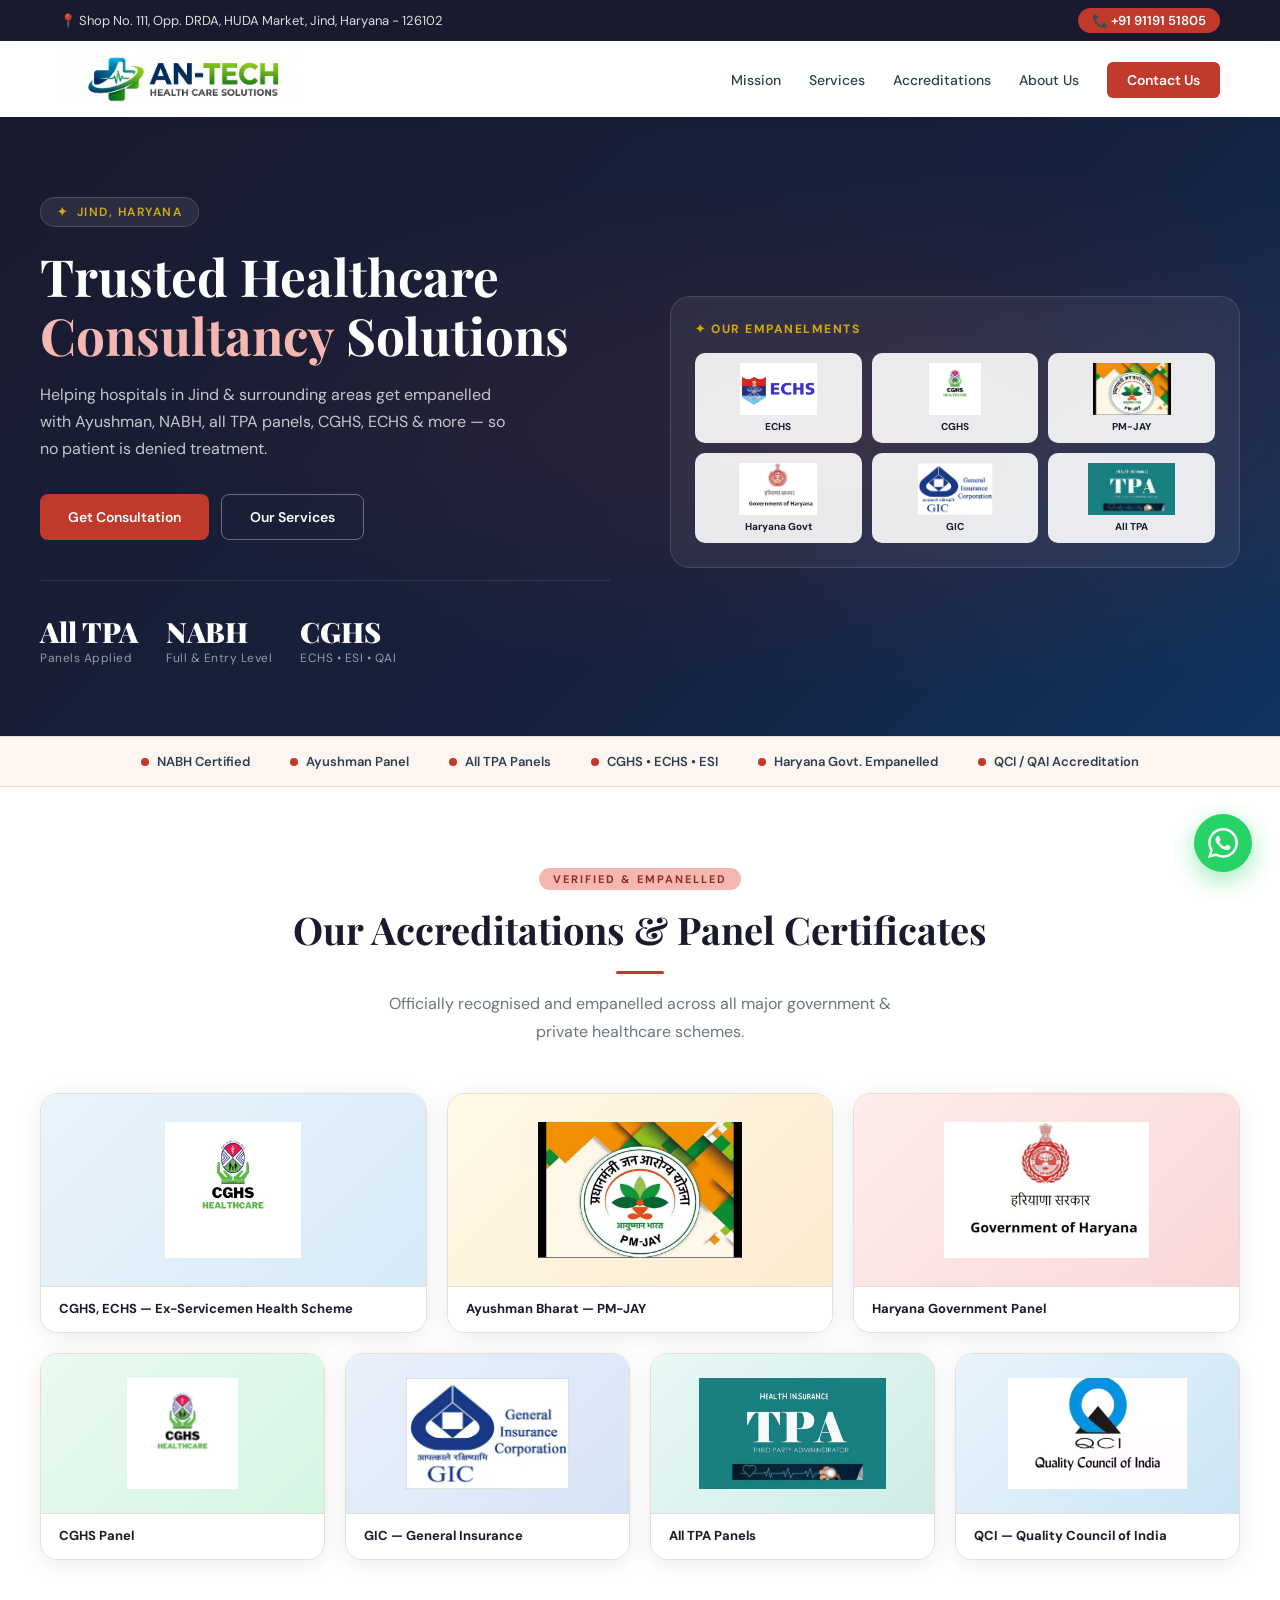
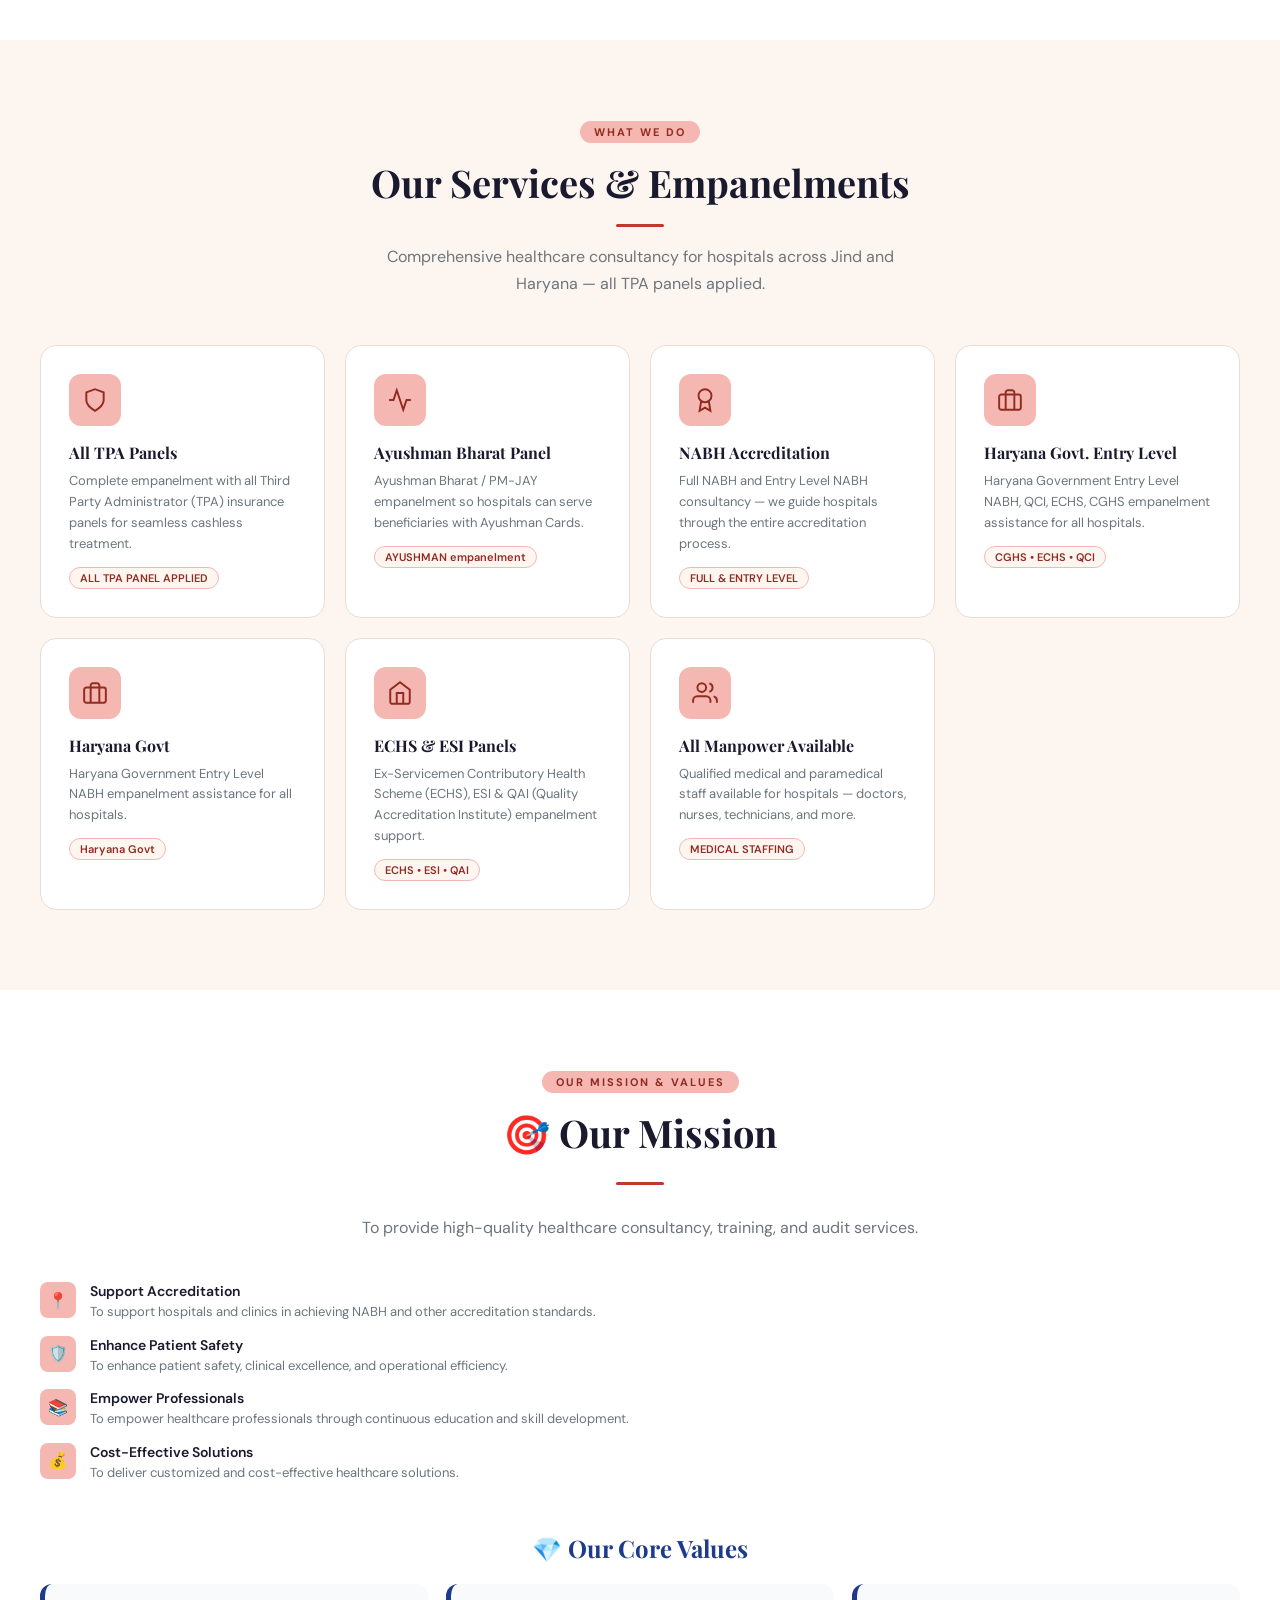
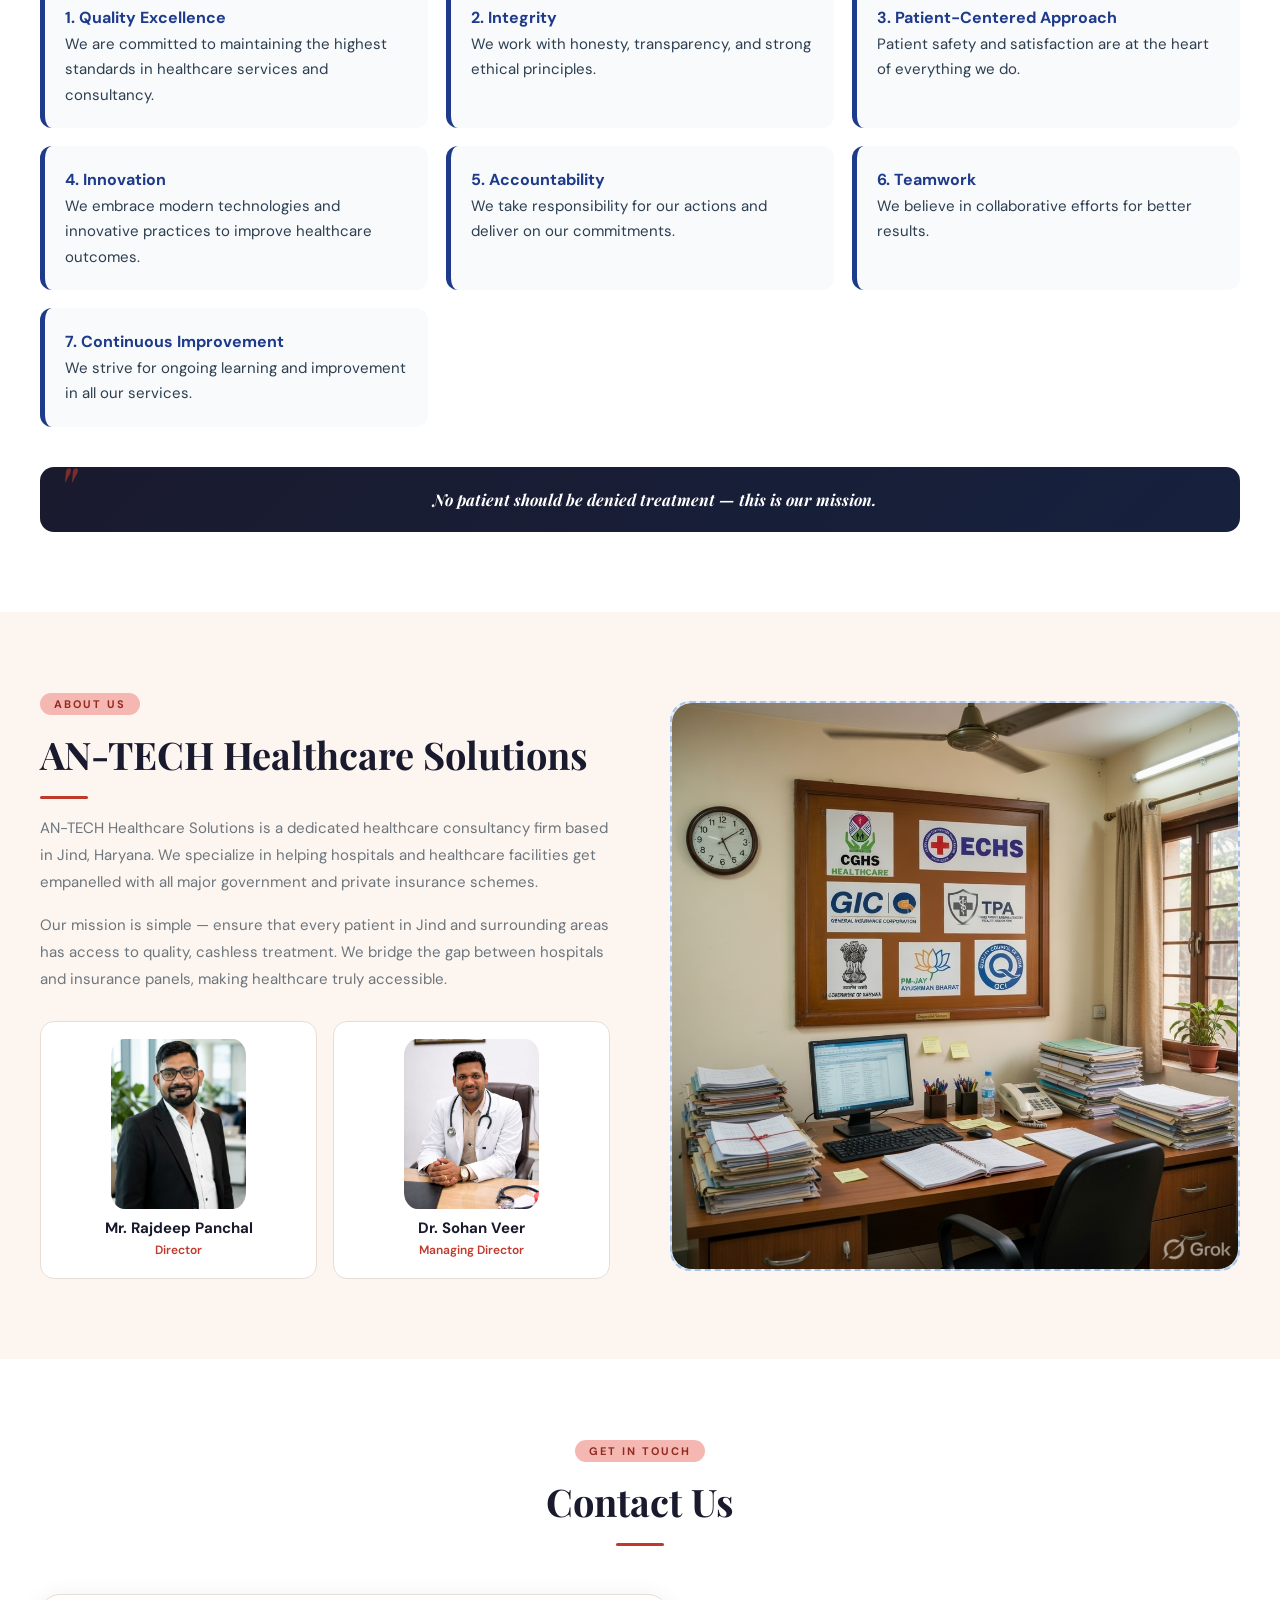
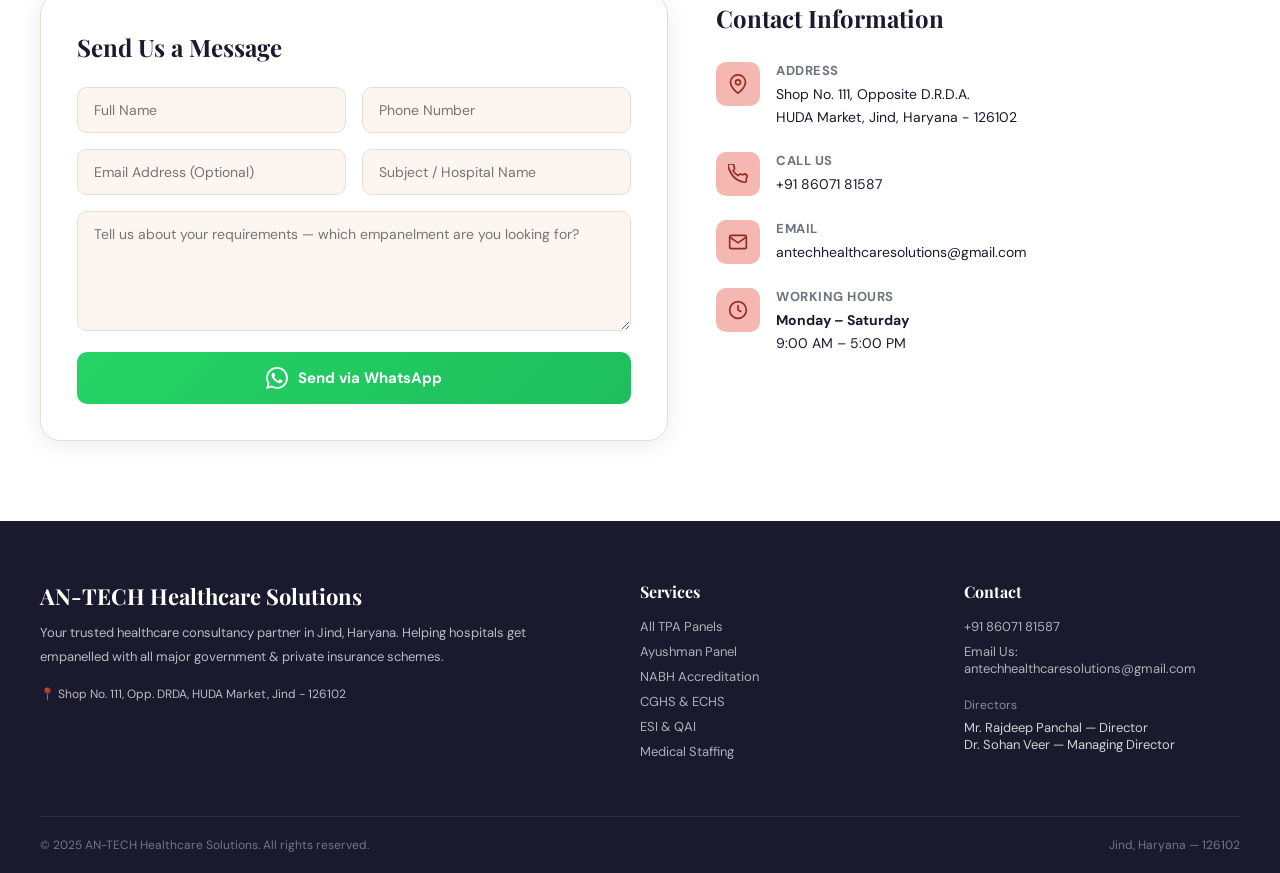
<file: index.html>
<!DOCTYPE html>
<html lang="en">
<head>
  <meta charset="utf-8">
  <title>AN-TECH HEALTHCARE SOLUTIONS - Jind, Haryana</title>
  <meta http-equiv="X-UA-Compatible" content="IE=edge">
  <meta name="description" content="AN-TECH HEALTHCARE SOLUTIONS - NABH, Ayushman, All TPA Panels Consultancy in Jind, Haryana">
  <meta name="viewport" content="width=device-width, initial-scale=1.0, maximum-scale=5.0">
  <link rel="preconnect" href="https://fonts.googleapis.com">
  <link rel="preconnect" href="https://fonts.gstatic.com" crossorigin>
  <link href="https://fonts.googleapis.com/css2?family=Playfair+Display:wght@700;900&family=DM+Sans:wght@300;400;500;600&display=swap" rel="stylesheet">
  <link rel="stylesheet" href="style.css">
</head>
<body>

<!-- TOP BAR -->
<div class="top-bar">
  <div class="container">
    <span>📍 Shop No. 111, Opp. DRDA, HUDA Market, Jind, Haryana - 126102</span>
    <a href="tel:+918950141078" class="call-btn">📞 +91 91191 51805 </a>
  </div>
</div>

<!-- NAVBAR -->
<nav>
  <div class="nav-inner">
    <div class="logo-area">
      <div class="logo-text">
        <!-- <h1>AN-TECH</h1>
        <span>Healthcare Solutions</span> -->
        <img src="images/logo.png" alt="AN-TECH Healthcare Solutions" style="height:48px">
      </div>
    </div>
    <ul class="nav-links">
      <li><a href="#mission">Mission</a></li>
      <li><a href="#services">Services</a></li>
      <li><a href="#certificates">Accreditations</a></li>
      <li><a href="#about">About Us</a></li>
      <li><a href="#contact" class="nav-cta">Contact Us</a></li>
    </ul>
    <div class="hamburger" onclick="toggleNav()">
      <span></span><span></span><span></span>
    </div>
  </div>
</nav>

<!-- HERO -->
<section class="hero">
  <div class="hero-grid">
    <div>
      <div class="hero-badge"><span>✦</span> Jind, Haryana</div>
      <h1>Trusted Healthcare <span>Consultancy</span> Solutions</h1>
      <p>Helping hospitals in Jind & surrounding areas get empanelled with Ayushman, NABH, all TPA panels, CGHS, ECHS & more — so no patient is denied treatment.</p>
      <div class="hero-btns">
        <a href="#contact" class="btn-primary">Get Consultation</a>
        <a href="#services" class="btn-outline">Our Services</a>
      </div>
      <div class="hero-stats">
        <div class="hero-stat">
          <div class="num">All TPA</div>
          <div class="lbl">Panels Applied</div>
        </div>
        <div class="hero-stat">
          <div class="num">NABH</div>
          <div class="lbl">Full & Entry Level</div>
        </div>
        <div class="hero-stat">
          <div class="num">CGHS</div>
          <div class="lbl">ECHS • ESI • QAI</div>
        </div>
      </div>
    </div>
    <!-- Hero right panel — your real logos -->
    <div class="hero-accred-panel">
      <div class="hero-accred-title">✦ Our Empanelments</div>
      <div class="hero-accred-grid">
        <!--
          IMAGE RENAME GUIDE — put all files in your "images/" folder:
          WhatsApp_Image_2026-04-11_at_15_01_24__1_.jpeg  → images/echs.jpg
          WhatsApp_Image_2026-04-11_at_15_01_24.jpeg      → images/cghs.jpg
          WhatsApp_Image_2026-04-11_at_15_01_25__1_.jpeg  → images/gic.jpg
          WhatsApp_Image_2026-04-11_at_15_01_25.jpeg      → images/tpa.jpg
          WhatsApp_Image_2026-04-11_at_15_01_26__1_.jpeg  → images/haryana-govt.jpg
          WhatsApp_Image_2026-04-11_at_15_01_26__2_.jpeg  → images/ayushman.jpg
          WhatsApp_Image_2026-04-11_at_15_01_26.jpeg      → images/qci.jpg
        -->
        <div class="hero-accred-item">
          <img src="images/echs.jpeg" alt="ECHS">
          <span>ECHS</span>
        </div>
        <div class="hero-accred-item">
          <img src="images/cghs.jpeg" alt="CGHS">
          <span>CGHS</span>
        </div>
        <div class="hero-accred-item">
          <img src="images/pm.jpeg" alt="Ayushman">
          <span>PM-JAY</span>
        </div>
        <div class="hero-accred-item">
          <img src="images/goh.jpeg" alt="Haryana Govt">
          <span>Haryana Govt</span>
        </div>
        <div class="hero-accred-item">
          <img src="images/gic.jpeg" alt="GIC">
          <span>GIC</span>
        </div>
        <div class="hero-accred-item">
          <img src="images/TPA.jpeg" alt="TPA">
          <span>All TPA</span>
        </div>
      </div>
    </div>
  </div>
</section>

<!-- TRUST STRIP -->
<div class="trust-strip">
  <div class="trust-inner">
    <div class="trust-item"><span class="dot"></span> NABH Certified</div>
    <div class="trust-item"><span class="dot"></span> Ayushman Panel</div>
    <div class="trust-item"><span class="dot"></span> All TPA Panels</div>
    <div class="trust-item"><span class="dot"></span> CGHS • ECHS • ESI</div>
    <div class="trust-item"><span class="dot"></span> Haryana Govt. Empanelled</div>
    <div class="trust-item"><span class="dot"></span> QCI / QAI Accreditation</div>
  </div>
</div>

<!-- MISSION -->

<!-- ACCREDITATIONS — your 7 real photos -->
<section class="accred-section" id="certificates">
  <div class="container">
    <div style="text-align:center">
      <span class="section-tag">Verified & Empanelled</span>
      <h2 class="section-title">Our Accreditations & Panel Certificates</h2>
      <div class="divider center"></div>
      <p class="section-sub" style="margin:0 auto">
        Officially recognised and empanelled across all major government &amp; private healthcare schemes.
      </p>
    </div>

    <!-- TOP ROW — 3 featured -->
    <div class="accred-featured">
      <div class="accred-card echs">
        <div class="accred-img-wrap">
          <img src="images/cghs.jpeg" alt="ECHS — Ex-Servicemen Contributory Health Scheme">
        </div>
        <div class="accred-label">
          <h5>CGHS, ECHS — Ex-Servicemen Health Scheme</h5>
        
        </div>
      </div>
      <div class="accred-card ayush">
        <div class="accred-img-wrap">
          <img src="images/pm.jpeg" alt="Ayushman Bharat PM-JAY">
        </div>
        <div class="accred-label">
          <h5>Ayushman Bharat — PM-JAY</h5>

        </div>
      </div>
      <div class="accred-card haryan">
        <div class="accred-img-wrap">
          <img src="images/goh.jpeg" alt="Government of Haryana">
        </div>
        <div class="accred-label">
          <h5>Haryana Government Panel</h5>
         
        </div>
      </div>
    </div>

    <!-- BOTTOM ROW — 4 cards -->
    <div class="accred-grid">
      <div class="accred-card cghs">
        <div class="accred-img-wrap">
          <img src="images/cghs.jpeg" alt="CGHS Healthcare">
        </div>
        <div class="accred-label">
          <h5>CGHS Panel</h5>
         
        </div>
      </div>
      <div class="accred-card gic">
        <div class="accred-img-wrap">
          <img src="images/gic.jpeg" alt="General Insurance Corporation">
        </div>
        <div class="accred-label">
          <h5>GIC — General Insurance</h5>

        </div>
      </div>
      <div class="accred-card tpa">
        <div class="accred-img-wrap">
          <img src="images/TPA.jpeg" alt="TPA Health Insurance">
        </div>
        <div class="accred-label">
          <h5>All TPA Panels</h5>

        </div>
      </div>
      <div class="accred-card qci">
        <div class="accred-img-wrap">
          <img src="images/qci.jpeg" alt="QCI — Quality Council of India">
        </div>
        <div class="accred-label">
          <h5>QCI — Quality Council of India</h5>
 
        </div>
      </div>
    </div>
  </div>
</section>



<!-- SERVICES -->
<section class="services" id="services">
  <div class="container">
    <div style="text-align:center">
      <span class="section-tag">What We Do</span>
      <h2 class="section-title">Our Services & Empanelments</h2>
      <div class="divider center"></div>
      <p class="section-sub" style="margin:0 auto">Comprehensive healthcare consultancy for hospitals across Jind and Haryana — all TPA panels applied.</p>
    </div>
    <div class="services-grid">
      <div class="service-card">
        <div class="service-icon">
          <svg viewBox="0 0 24 24"><path d="M12 22s8-4 8-10V5l-8-3-8 3v7c0 6 8 10 8 10z"/></svg>
        </div>
        <h4>All TPA Panels</h4>
        <p>Complete empanelment with all Third Party Administrator (TPA) insurance panels for seamless cashless treatment.</p>
        <span class="service-tag">ALL TPA PANEL APPLIED</span>
      </div>
      <div class="service-card">
        <div class="service-icon">
          <svg viewBox="0 0 24 24"><path d="M22 12h-4l-3 9L9 3l-3 9H2"/></svg>
        </div>
        <h4>Ayushman Bharat Panel</h4>
        <p>Ayushman Bharat / PM-JAY empanelment so hospitals can serve beneficiaries with Ayushman Cards.</p>
        <span class="service-tag">AYUSHMAN empanelment</span>
      </div>
      <div class="service-card">
        <div class="service-icon">
          <svg viewBox="0 0 24 24"><circle cx="12" cy="8" r="6"/><path d="M15.477 12.89L17 22l-5-3-5 3 1.523-9.11"/></svg>
        </div>
        <h4>NABH Accreditation</h4>
        <p>Full NABH and Entry Level NABH consultancy — we guide hospitals through the entire accreditation process.</p>
        <span class="service-tag">FULL & ENTRY LEVEL</span>
      </div>
      <div class="service-card">
        <div class="service-icon">
          <svg viewBox="0 0 24 24"><rect x="2" y="7" width="20" height="14" rx="2"/><path d="M16 21V5a2 2 0 00-2-2h-4a2 2 0 00-2 2v16"/></svg>
        </div>
        <h4>Haryana Govt. Entry Level</h4>
        <p>Haryana Government Entry Level NABH, QCI, ECHS, CGHS empanelment assistance for all hospitals.</p>
        <span class="service-tag">CGHS • ECHS • QCI</span>
      </div>
      <div class="service-card">
        <div class="service-icon">
          <svg viewBox="0 0 24 24"><rect x="2" y="7" width="20" height="14" rx="2"/><path d="M16 21V5a2 2 0 00-2-2h-4a2 2 0 00-2 2v16"/></svg>
        </div>
        <h4>Haryana Govt</h4>
        <p>Haryana Government Entry Level NABH empanelment assistance for all hospitals.</p>
        <span class="service-tag">Haryana Govt</span>
      </div>
      <div class="service-card">
        <div class="service-icon">
          <svg viewBox="0 0 24 24"><path d="M3 9l9-7 9 7v11a2 2 0 01-2 2H5a2 2 0 01-2-2z"/><polyline points="9 22 9 12 15 12 15 22"/></svg>
        </div>
        <h4>ECHS & ESI Panels</h4>
        <p>Ex-Servicemen Contributory Health Scheme (ECHS), ESI & QAI (Quality Accreditation Institute) empanelment support.</p>
        <span class="service-tag">ECHS • ESI • QAI</span>
      </div>
      <div class="service-card">
        <div class="service-icon">
          <svg viewBox="0 0 24 24"><path d="M17 21v-2a4 4 0 00-4-4H5a4 4 0 00-4 4v2"/><circle cx="9" cy="7" r="4"/><path d="M23 21v-2a4 4 0 00-3-3.87M16 3.13a4 4 0 010 7.75"/></svg>
        </div>
        <h4>All Manpower Available</h4>
        <p>Qualified medical and paramedical staff available for hospitals — doctors, nurses, technicians, and more.</p>
        <span class="service-tag">MEDICAL STAFFING</span>
      </div>
    </div>
  </div>
</section>


<!-- MISSION & CORE VALUES -->
<section class="mission" id="mission">
  <div class="container">
    <div style="margin: 0 auto; text-align: center;">
      
      <span class="section-tag">Our Mission & Values</span>
      <h2 class="section-title" style="margin-bottom: 24px;">🎯 Our Mission</h2>
      <div class="divider center"></div>
      
      <p style="color:var(--muted); line-height:1.85; font-size:16px; margin: 28px auto 40px; max-width: 700px;">
        To provide high-quality healthcare consultancy, training, and audit services.
      </p>

      <div class="mission-points" style="text-align: left; margin-bottom: 50px;">
        <div class="mission-point">
          <div class="icon">📍</div>
          <div>
            <h5>Support Accreditation</h5>
            <p>To support hospitals and clinics in achieving NABH and other accreditation standards.</p>
          </div>
        </div>
        <div class="mission-point">
          <div class="icon">🛡️</div>
          <div>
            <h5>Enhance Patient Safety</h5>
            <p>To enhance patient safety, clinical excellence, and operational efficiency.</p>
          </div>
        </div>
        <div class="mission-point">
          <div class="icon">📚</div>
          <div>
            <h5>Empower Professionals</h5>
            <p>To empower healthcare professionals through continuous education and skill development.</p>
          </div>
        </div>
        <div class="mission-point">
          <div class="icon">💰</div>
          <div>
            <h5>Cost-Effective Solutions</h5>
            <p>To deliver customized and cost-effective healthcare solutions.</p>
          </div>
        </div>
      </div>

      <h3 style="margin: 20px 0 20px 0; color:#1e3a8a; font-size:24px;">💎 Our Core Values</h3>
      
      <div class="core-values-grid">
        <div class="value-item">
          <strong>1. Quality Excellence</strong><br>
          We are committed to maintaining the highest standards in healthcare services and consultancy.
        </div>
        <div class="value-item">
          <strong>2. Integrity</strong><br>
          We work with honesty, transparency, and strong ethical principles.
        </div>
        <div class="value-item">
          <strong>3. Patient-Centered Approach</strong><br>
          Patient safety and satisfaction are at the heart of everything we do.
        </div>
        <div class="value-item">
          <strong>4. Innovation</strong><br>
          We embrace modern technologies and innovative practices to improve healthcare outcomes.
        </div>
        <div class="value-item">
          <strong>5. Accountability</strong><br>
          We take responsibility for our actions and deliver on our commitments.
        </div>
        <div class="value-item">
          <strong>6. Teamwork</strong><br>
          We believe in collaborative efforts for better results.
        </div>
        <div class="value-item">
          <strong>7. Continuous Improvement</strong><br>
          We strive for ongoing learning and improvement in all our services.
        </div>
      </div>

      <div class="appeal-box" style="margin-top:40px;">
        <p><strong>No patient should be denied treatment — this is our mission.</strong></p>
      </div>

    </div>
  </div>
</section>


<!-- ABOUT US -->
<section class="about-section" id="about">
  <div class="container">
    <div class="about-grid">
      <div>
        <span class="section-tag">About Us</span>
        <h2 class="section-title">AN-TECH Healthcare Solutions</h2>
        <div class="divider"></div>
        <p style="color:var(--muted);line-height:1.8;font-size:15px;margin-bottom:16px">
          AN-TECH Healthcare Solutions is a dedicated healthcare consultancy firm based in Jind, Haryana. We specialize in helping hospitals and healthcare facilities get empanelled with all major government and private insurance schemes.
        </p>
        <p style="color:var(--muted);line-height:1.8;font-size:15px">
          Our mission is simple — ensure that every patient in Jind and surrounding areas has access to quality, cashless treatment. We bridge the gap between hospitals and insurance panels, making healthcare truly accessible.
        </p>
        <div class="team-row">
          <div class="team-card">
            <div class="team-avatar">
              <!-- Replace with: <img src="images/rajdeep.jpg" style="width:64px;height:64px;border-radius:50%;object-fit:cover"> -->
              <!-- <svg viewBox="0 0 24 24"><path d="M20 21v-2a4 4 0 00-4-4H8a4 4 0 00-4 4v2"/><circle cx="12" cy="7" r="4"/></svg> -->
               <img src="images/dr2.png" alt="Mr. Rajdeep Panchal" style="width:135px;height:170px;border-radius:10%;object-fit:cover">
            </div>
            <h5>Mr. Rajdeep Panchal</h5>
            <p>Director</p>
          </div>
          <div class="team-card">
            <div class="team-avatar">
              <!-- Replace with: <img src="images/sohanveer.jpg" style="width:64px;height:64px;border-radius:50%;object-fit:cover"> -->
              <img src="images/dr1.jpeg" alt="Dr. Sohan Veer" style="width: 135px;height:170px;border-radius:10%;object-fit:cover">
            </div>
            <h5>Dr. Sohan Veer</h5>
            <p>Managing Director</p>
          </div>
        </div>
      </div>
      <div>
        <!--
          Replace with: <img src="images/office.jpg" alt="AN-TECH Office" style="width:100%;border-radius:20px;object-fit:cover;aspect-ratio:1">
        -->
        <div class="about-img-placeholder">
        <img src="images/office.jpg" alt="AN-TECH Office" style="border-radius: 20px;">
        </div>
      </div>
    </div>
  </div>
</section>

<!-- CONTACT -->
<section class="contact-section" id="contact">
  <div class="container">
    <div style="text-align:center;margin-bottom:48px">
      <span class="section-tag">Get In Touch</span>
      <h2 class="section-title">Contact Us</h2>
      <div class="divider center"></div>
    </div>
    <div class="contact-grid">
      <div class="contact-form-box">
        <h3>Send Us a Message</h3>
        <form id="contactForm">
          <div class="form-row">
            <div class="form-group" style="margin-bottom:0">
              <input type="text" id="name" placeholder="Full Name" required>
            </div>
            <div class="form-group" style="margin-bottom:0">
              <input type="tel" id="phone" placeholder="Phone Number" required>
            </div>
          </div>
          <div class="form-row">
            <div class="form-group" style="margin-bottom:0">
              <input type="email" id="email" placeholder="Email Address (Optional)">
            </div>
            <div class="form-group" style="margin-bottom:0">
              <input type="text" id="subject" placeholder="Subject / Hospital Name" required>
            </div>
          </div>
          <div class="form-group">
            <textarea id="message" placeholder="Tell us about your requirements — which empanelment are you looking for?" required></textarea>
          </div>
          <button type="submit" class="btn-whatsapp">
            <svg viewBox="0 0 24 24" width="22" height="22" fill="white">
              <path d="M17.472 14.382c-.297-.149-1.758-.867-2.03-.967-.273-.099-.471-.148-.67.15-.197.297-.767.966-.94 1.164-.173.199-.347.223-.644.075-.297-.15-1.255-.463-2.39-1.475-.883-.788-1.48-1.761-1.653-2.059-.173-.297-.018-.458.13-.606.134-.133.298-.347.446-.52.149-.174.198-.298.298-.497.099-.198.05-.371-.025-.52-.075-.149-.669-1.612-.916-2.207-.242-.579-.487-.5-.669-.51-.173-.008-.371-.01-.57-.01-.198 0-.52.074-.792.372-.272.297-1.04 1.016-1.04 2.479 0 1.462 1.065 2.875 1.213 3.074.149.198 2.096 3.2 5.077 4.487.709.306 1.262.489 1.694.625.712.227 1.36.195 1.871.118.571-.085 1.758-.719 2.006-1.413.248-.694.248-1.289.173-1.413-.074-.124-.272-.198-.57-.347m-5.421 7.403h-.004a9.87 9.87 0 01-5.031-1.378l-.361-.214-3.741.982.998-3.648-.235-.374a9.86 9.86 0 01-1.51-5.26c.001-5.45 4.436-9.884 9.888-9.884 2.64 0 5.122 1.03 6.988 2.898a9.825 9.825 0 012.893 6.994c-.003 5.45-4.437 9.884-9.885 9.884m8.413-18.297A11.815 11.815 0 0012.05 0C5.495 0 .16 5.335.157 11.892c0 2.096.547 4.142 1.588 5.945L.057 24l6.305-1.654a11.882 11.882 0 005.683 1.448h.005c6.554 0 11.89-5.335 11.893-11.893a11.821 11.821 0 00-3.48-8.413Z"/>
            </svg>
            Send via WhatsApp
          </button>
        </form>
      </div>
      <div class="contact-info-box">
        <h3>Contact Information</h3>
        <div class="info-item">
          <div class="info-icon">
            <svg viewBox="0 0 24 24"><path d="M21 10c0 7-9 13-9 13s-9-6-9-13a9 9 0 0118 0z"/><circle cx="12" cy="10" r="3"/></svg>
          </div>
          <div>
            <h5>Address</h5>
            <p>Shop No. 111, Opposite D.R.D.A.<br>HUDA Market, Jind, Haryana - 126102</p>
          </div>
        </div>
        <div class="info-item">
          <div class="info-icon">
            <svg viewBox="0 0 24 24"><path d="M22 16.92v3a2 2 0 01-2.18 2 19.79 19.79 0 01-8.63-3.07A19.5 19.5 0 013.07 9.81a19.79 19.79 0 01-3.07-8.68A2 2 0 012 0h3a2 2 0 012 1.72c.127.96.361 1.903.7 2.81a2 2 0 01-.45 2.11L6.09 7.91a16 16 0 006 6l1.27-1.27a2 2 0 012.11-.45c.907.339 1.85.573 2.81.7A2 2 0 0122 16.92z"/></svg>
          </div>
          <div>
            <h5>Call Us</h5>
            <p>
        
              <a href="tel:+918607181587">+91 86071 81587</a><br>
     
            </p>
          </div>
        </div>
        <div class="info-item">
          <div class="info-icon">
            <svg viewBox="0 0 24 24"><path d="M4 4h16c1.1 0 2 .9 2 2v12c0 1.1-.9 2-2 2H4c-1.1 0-2-.9-2-2V6c0-1.1.9-2 2-2z"/><polyline points="22,6 12,13 2,6"/></svg>
          </div>
          <div>
            <h5>Email</h5>
            <p><a href="mailto:antechhealthcaresolutions@gmail.com">antechhealthcaresolutions@gmail.com</a></p>
          </div>
        </div>
        <div class="info-item">
          <div class="info-icon">
            <svg viewBox="0 0 24 24"><circle cx="12" cy="12" r="10"/><polyline points="12 6 12 12 16 14"/></svg>
          </div>
          <div>
            <h5>Working Hours</h5>
            <p><strong>Monday – Saturday</strong><br>9:00 AM – 5:00 PM</p>
          </div>
        </div>
        <!-- Replace with Google Maps embed -->
        <!-- <div class="map-placeholder">
          <svg viewBox="0 0 24 24"><path d="M21 10c0 7-9 13-9 13s-9-6-9-13a9 9 0 0118 0z"/><circle cx="12" cy="10" r="3"/></svg>
          <span>Google Maps Embed Here</span>
          <small style="font-size:11px;color:#8eabd8">Replace with &lt;iframe&gt; from Google Maps</small>
        </div> -->
      </div>
    </div>
  </div>
</section>

<!-- FOOTER -->
<footer>
  <div class="footer-grid">
    <div class="footer-brand">
      <h2>AN-TECH Healthcare Solutions</h2>
      <p>Your trusted healthcare consultancy partner in Jind, Haryana. Helping hospitals get empanelled with all major government &amp; private insurance schemes.</p>
      <p style="margin-top:16px;font-size:12px">📍 Shop No. 111, Opp. DRDA, HUDA Market, Jind - 126102</p>
    </div>
    <div class="footer-col">
      <h4>Services</h4>
      <ul>
        <li><a href="#services">All TPA Panels</a></li>
        <li><a href="#services">Ayushman Panel</a></li>
        <li><a href="#services">NABH Accreditation</a></li>
        <li><a href="#services">CGHS &amp; ECHS</a></li>
        <li><a href="#services">ESI &amp; QAI</a></li>
        <li><a href="#services">Medical Staffing</a></li>
      </ul>
    </div>
    <div class="footer-col">
      <h4>Contact</h4>
      <ul>
        <li><a href="tel:+918950141078">+91 86071 81587</a></li>

        <li><a href="mailto:antechhealthcaresolutions@gmail.com">Email Us: antechhealthcaresolutions@gmail.com</a> </li>

      </ul>
      <div style="margin-top:20px">
        <p style="color:rgba(255,255,255,0.5);font-size:12px;margin-bottom:6px">Directors</p>
        <p style="font-size:13px;color:rgba(255,255,255,0.8)">Mr. Rajdeep Panchal — Director</p>
        <p style="font-size:13px;color:rgba(255,255,255,0.8)">Dr. Sohan Veer — Managing Director</p>
      </div>
    </div>
  </div>
  <div class="footer-bottom">
    <span>© 2025 AN-TECH Healthcare Solutions. All rights reserved.</span>
    <span>Jind, Haryana — 126102</span>
  </div>
</footer>

<!-- WhatsApp Float -->
<a href="https://wa.me/9119151805" target="_blank" class="wa-float" title="Chat on WhatsApp">
  <svg viewBox="0 0 24 24">
    <path d="M17.472 14.382c-.297-.149-1.758-.867-2.03-.967-.273-.099-.471-.148-.67.15-.197.297-.767.966-.94 1.164-.173.199-.347.223-.644.075-.297-.15-1.255-.463-2.39-1.475-.883-.788-1.48-1.761-1.653-2.059-.173-.297-.018-.458.13-.606.134-.133.298-.347.446-.52.149-.174.198-.298.298-.497.099-.198.05-.371-.025-.52-.075-.149-.669-1.612-.916-2.207-.242-.579-.487-.5-.669-.51-.173-.008-.371-.01-.57-.01-.198 0-.52.074-.792.372-.272.297-1.04 1.016-1.04 2.479 0 1.462 1.065 2.875 1.213 3.074.149.198 2.096 3.2 5.077 4.487.709.306 1.262.489 1.694.625.712.227 1.36.195 1.871.118.571-.085 1.758-.719 2.006-1.413.248-.694.248-1.289.173-1.413-.074-.124-.272-.198-.57-.347m-5.421 7.403h-.004a9.87 9.87 0 01-5.031-1.378l-.361-.214-3.741.982.998-3.648-.235-.374a9.86 9.86 0 01-1.51-5.26c.001-5.45 4.436-9.884 9.888-9.884 2.64 0 5.122 1.03 6.988 2.898a9.825 9.825 0 012.893 6.994c-.003 5.45-4.437 9.884-9.885 9.884m8.413-18.297A11.815 11.815 0 0012.05 0C5.495 0 .16 5.335.157 11.892c0 2.096.547 4.142 1.588 5.945L.057 24l6.305-1.654a11.882 11.882 0 005.683 1.448h.005c6.554 0 11.89-5.335 11.893-11.893a11.821 11.821 0 00-3.48-8.413Z"/>
  </svg>
</a>

<script>
  /* WhatsApp form */
  document.getElementById('contactForm').addEventListener('submit', function(e) {
    e.preventDefault();
    const name    = document.getElementById('name').value.trim();
    const phone   = document.getElementById('phone').value.trim();
    const email   = document.getElementById('email').value.trim();
    const subject = document.getElementById('subject').value.trim();
    const message = document.getElementById('message').value.trim();
    const msg =
      `*New Enquiry from Website*%0A%0A` +
      `*Name:* ${name}%0A*Phone:* ${phone}%0A` +
      (email ? `*Email:* ${email}%0A` : '') +
      `*Subject:* ${subject}%0A%0A*Message:*%0A${message}`;
    window.open(`https://wa.me/9119151805?text=${msg}`, '_blank');
    this.reset();
  });

  /* Mobile nav */
  function toggleNav() {
    const nav = document.querySelector('.nav-links');
    if (nav.style.display === 'flex') {
      nav.style.display = 'none';
    } else {
      Object.assign(nav.style, {
        display:'flex', flexDirection:'column', position:'absolute',
        top:'70px', left:'0', right:'0', background:'#fff',
        padding:'20px', boxShadow:'0 8px 24px rgba(0,0,0,0.1)',
        zIndex:'999', gap:'16px'
      });
    }
  }

  /* Scroll reveal */
  const observer = new IntersectionObserver((entries) => {
    entries.forEach(e => {
      if (e.isIntersecting) {
        e.target.style.opacity = '1';
        e.target.style.transform = 'translateY(0)';
      }
    });
  }, { threshold: 0.1 });

  document.querySelectorAll(
    '.service-card, .accred-card, .mission-point, .info-item, .team-card'
  ).forEach((el, i) => {
    el.style.opacity = '0';
    el.style.transform = 'translateY(24px)';
    el.style.transition = `opacity 0.5s ease ${i*0.05}s, transform 0.5s ease ${i*0.05}s`;
    observer.observe(el);
  });
</script>

</body>
</html>
</file>
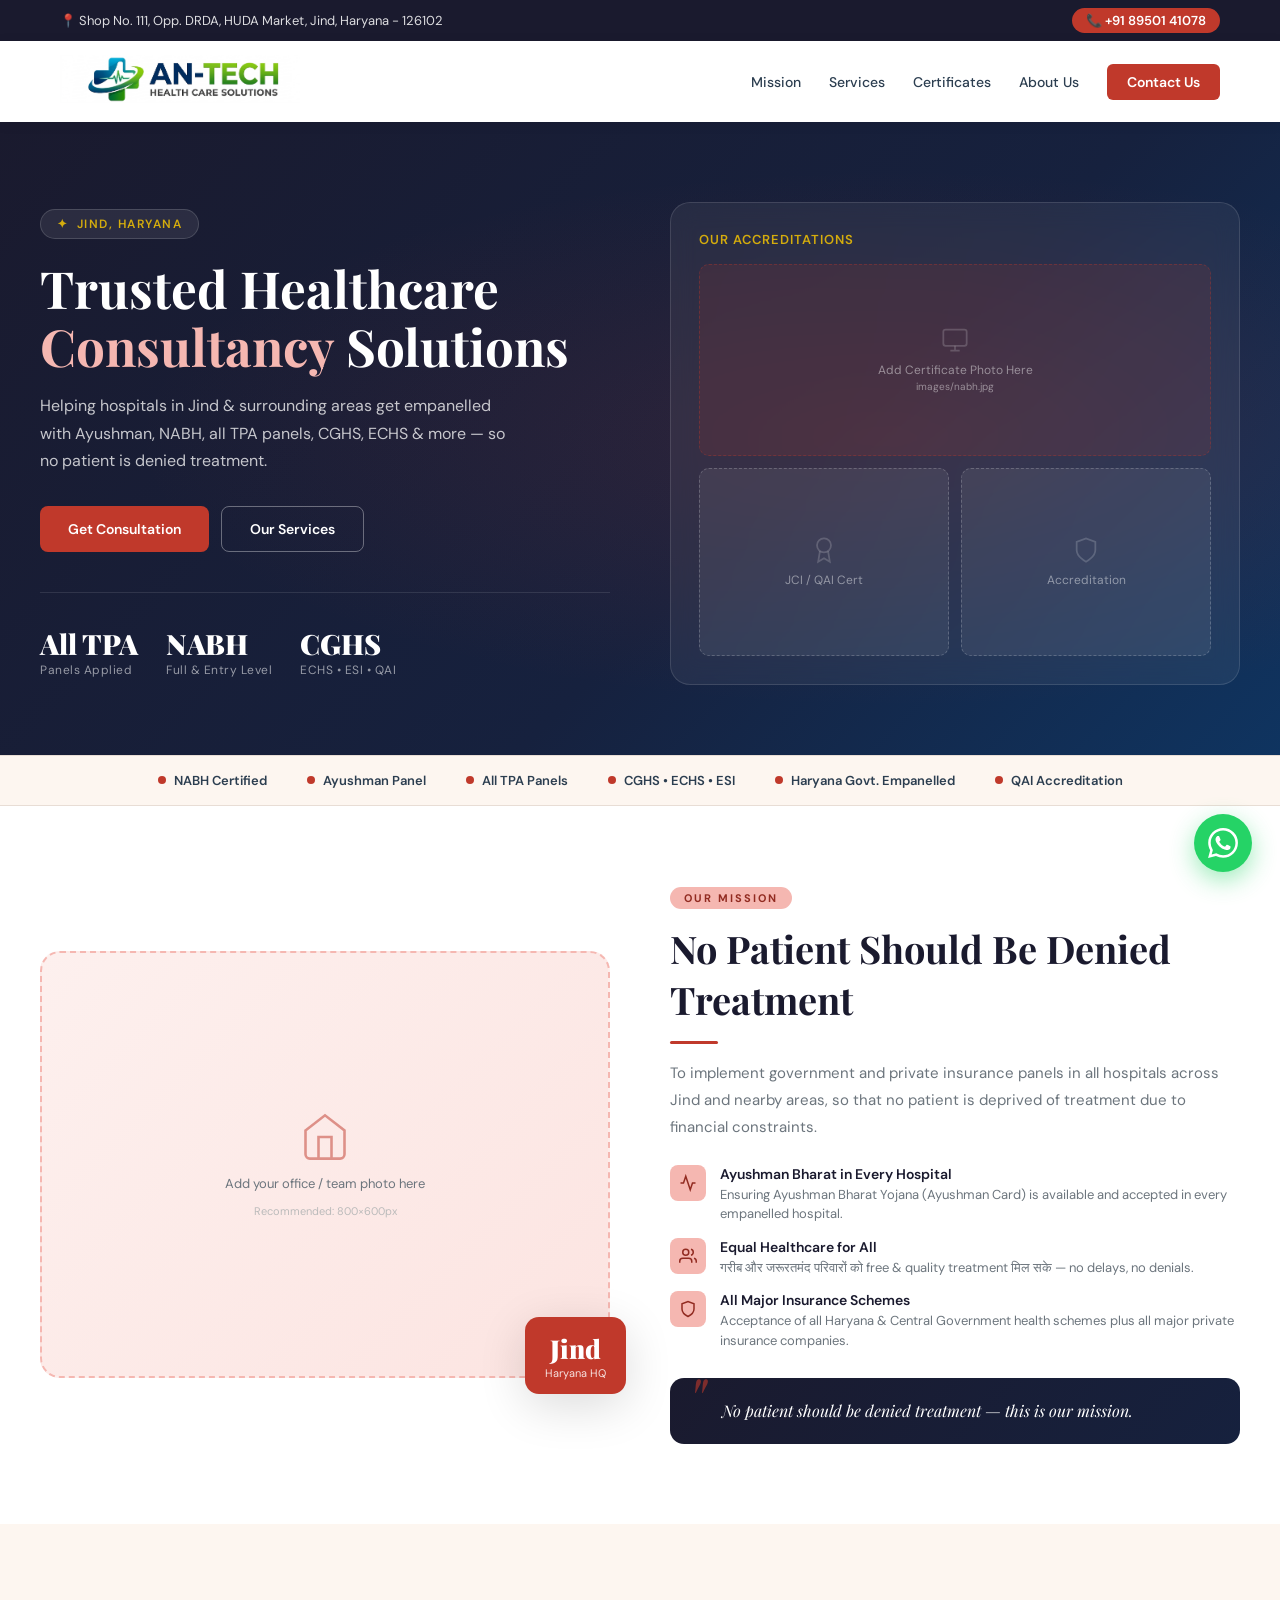
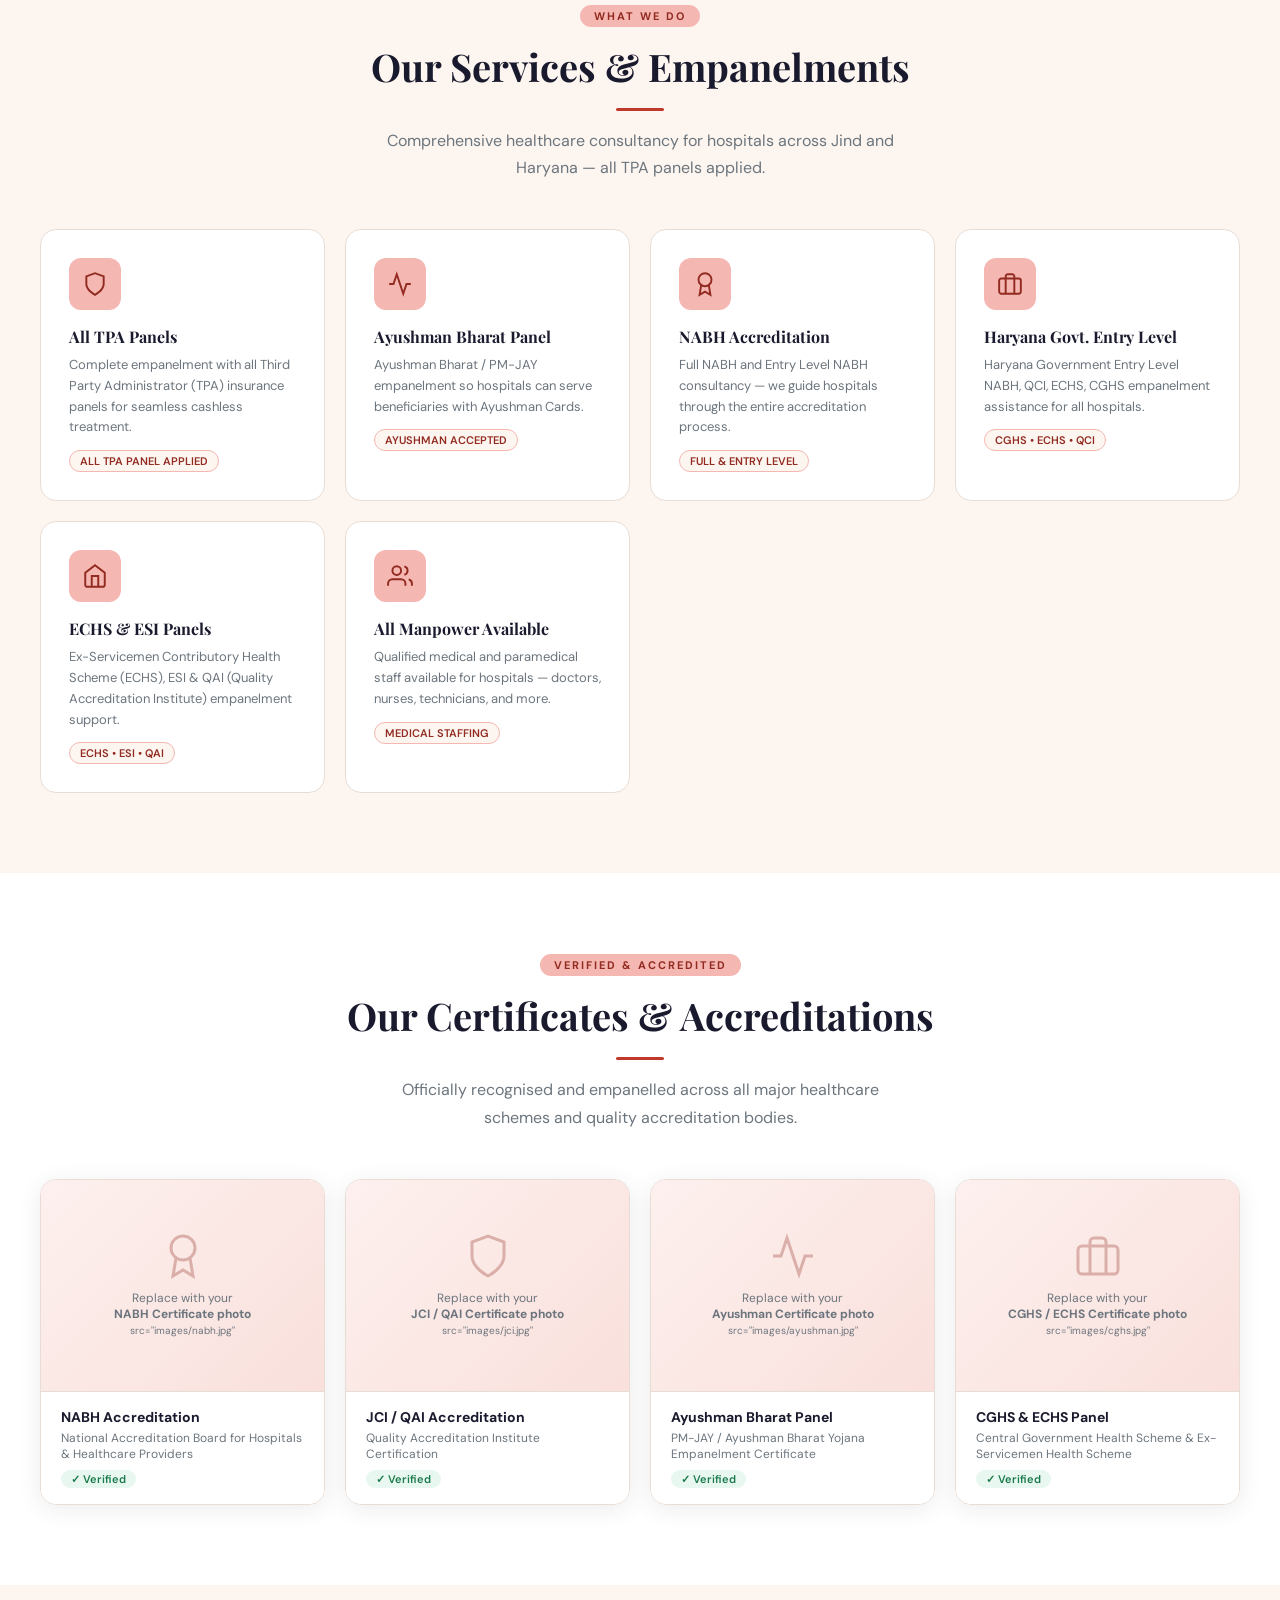
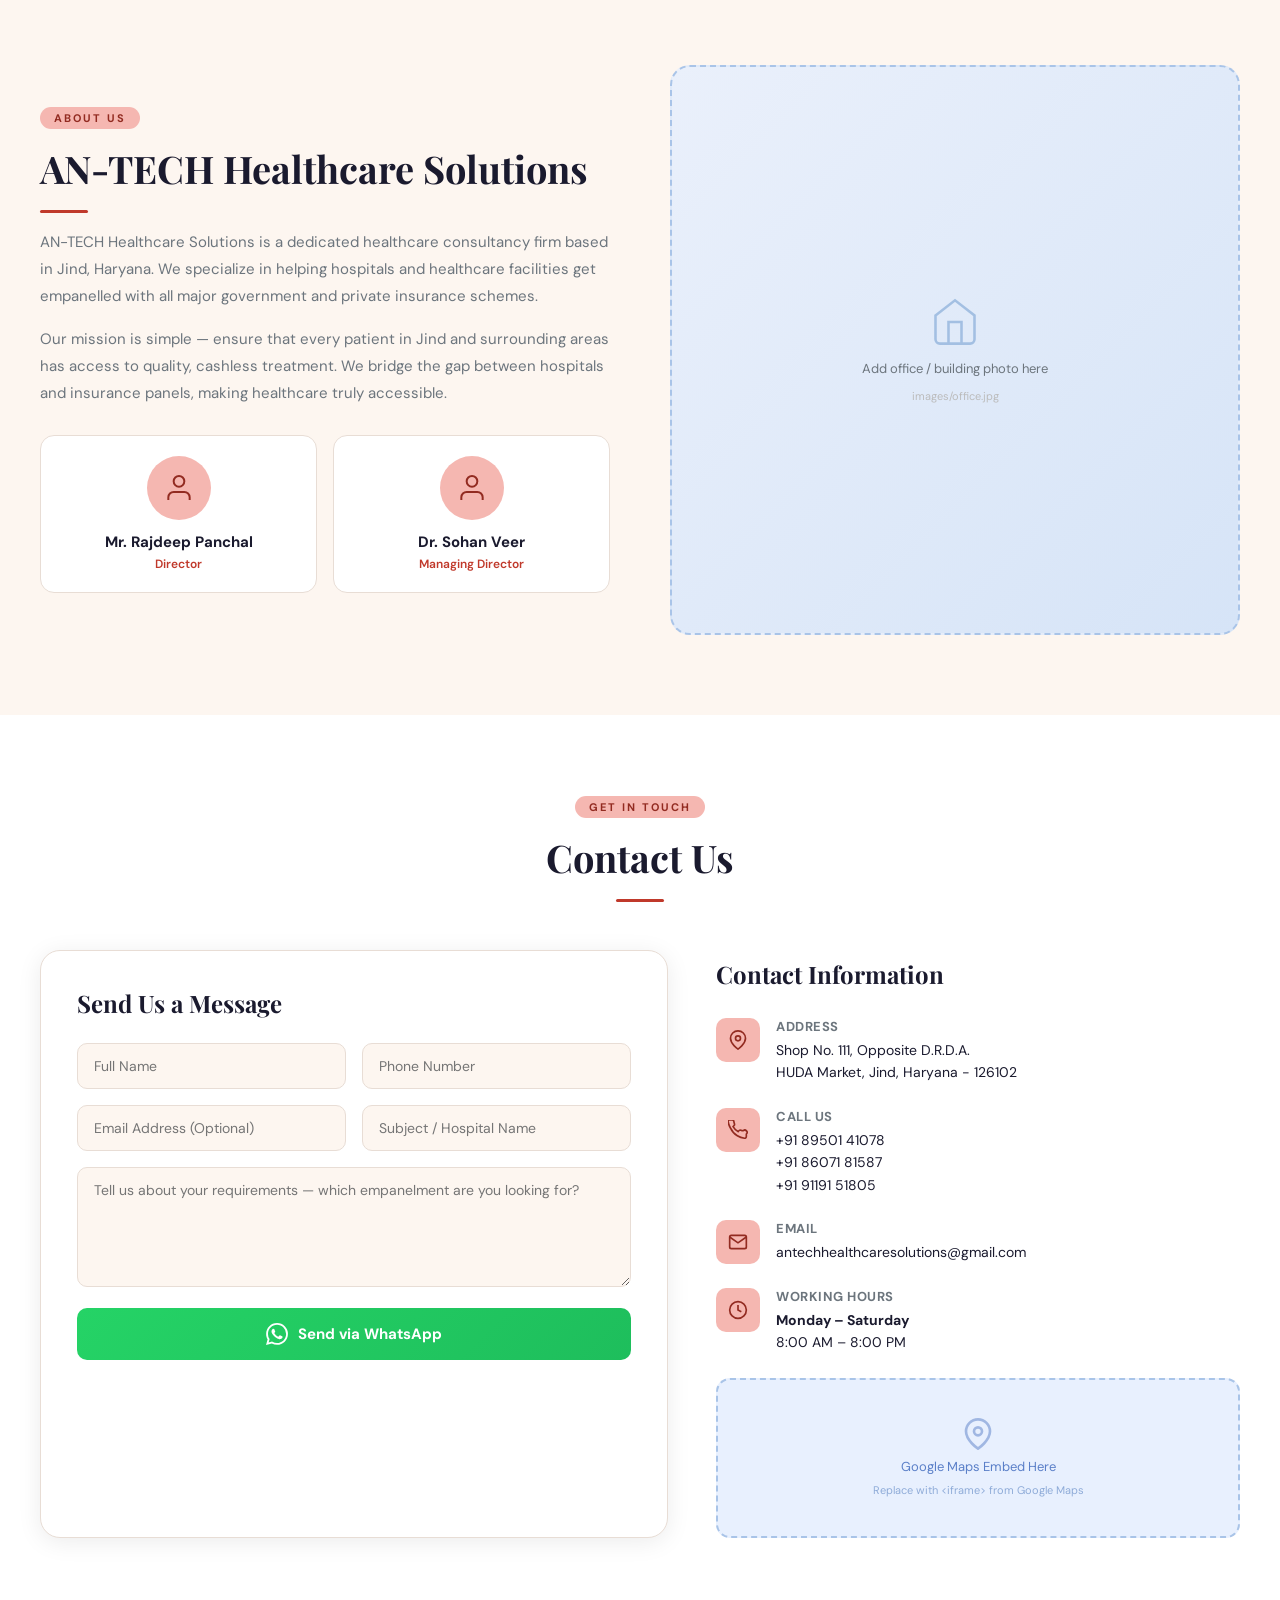
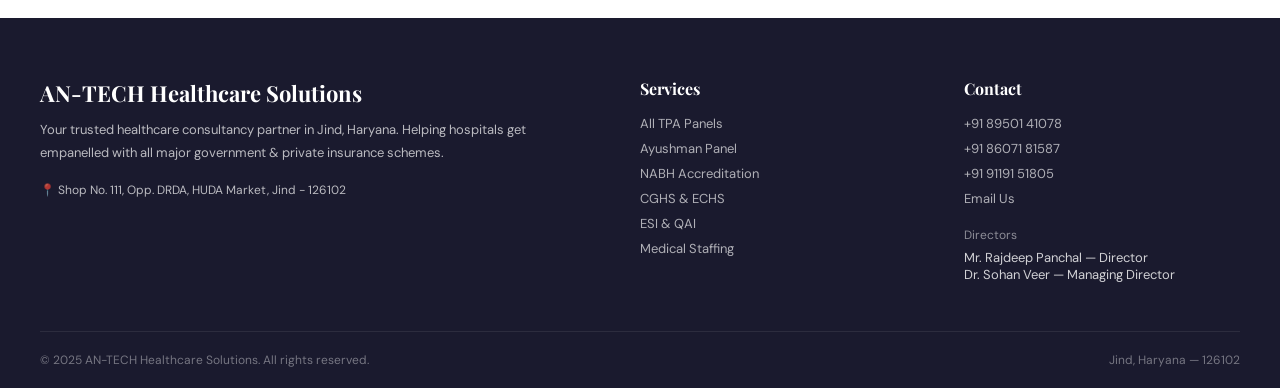
<file: index (4).html>
<!DOCTYPE html>
<html lang="en">
<head>
  <meta charset="utf-8">
  <title>AN-TECH HEALTHCARE SOLUTIONS - Jind, Haryana</title>
  <meta http-equiv="X-UA-Compatible" content="IE=edge">
  <meta name="description" content="AN-TECH HEALTHCARE SOLUTIONS - NABH, Ayushman, All TPA Panels Consultancy in Jind, Haryana">
  <meta name="viewport" content="width=device-width, initial-scale=1.0, maximum-scale=5.0">
  <link rel="preconnect" href="https://fonts.googleapis.com">
  <link rel="preconnect" href="https://fonts.gstatic.com" crossorigin>
  <link href="https://fonts.googleapis.com/css2?family=Playfair+Display:wght@700;900&family=DM+Sans:wght@300;400;500;600&display=swap" rel="stylesheet">

  <style>
    :root {
      --red: #c0392b;
      --red-dark: #922b21;
      --red-light: #f5b7b1;
      --gold: #d4ac0d;
      --green: #25D366;
      --dark: #1a1a2e;
      --text: #2c3e50;
      --muted: #6c757d;
      --light: #fdf6f0;
      --white: #ffffff;
      --border: #e8ddd5;
      --shadow: 0 4px 24px rgba(0,0,0,0.08);
      --shadow-lg: 0 12px 48px rgba(0,0,0,0.14);
    }

    * { margin: 0; padding: 0; box-sizing: border-box; }

    html { scroll-behavior: smooth; }

    body {
      font-family: 'DM Sans', sans-serif;
      color: var(--text);
      background: var(--white);
      overflow-x: hidden;
    }

    h1, h2, h3, h4 { font-family: 'Playfair Display', serif; }

    /* ── TOP BAR ── */
    .top-bar {
      background: var(--dark);
      color: rgba(255,255,255,0.85);
      font-size: 13px;
      padding: 8px 0;
    }
    .top-bar .container {
      max-width: 1200px;
      margin: 0 auto;
      padding: 0 20px;
      display: flex;
      justify-content: space-between;
      align-items: center;
      flex-wrap: wrap;
      gap: 6px;
    }
    .top-bar a { color: rgba(255,255,255,0.85); text-decoration: none; }
    .top-bar a:hover { color: var(--gold); }
    .top-bar .call-btn {
      background: var(--red);
      color: #fff !important;
      padding: 4px 14px;
      border-radius: 20px;
      font-weight: 600;
    }

    /* ── NAVBAR ── */
    nav {
      background: var(--white);
      box-shadow: 0 2px 12px rgba(0,0,0,0.08);
      position: sticky;
      top: 0;
      z-index: 1000;
    }
    .nav-inner {
      max-width: 1200px;
      margin: 0 auto;
      padding: 14px 20px;
      display: flex;
      justify-content: space-between;
      align-items: center;
    }
    .logo-area { display: flex; align-items: center; gap: 12px; }
    .logo-icon {
      width: 48px; height: 48px;
      background: var(--red);
      border-radius: 12px;
      display: flex; align-items: center; justify-content: center;
    }
    .logo-icon svg { width: 28px; height: 28px; fill: white; }
    .logo-text h1 { font-size: 18px; color: var(--dark); line-height: 1.1; }
    .logo-text span { font-size: 11px; color: var(--muted); font-family: 'DM Sans', sans-serif; letter-spacing: 1px; text-transform: uppercase; }
    .nav-links { display: flex; gap: 28px; list-style: none; }
    .nav-links a { text-decoration: none; color: var(--text); font-weight: 500; font-size: 14px; transition: color 0.2s; }
    .nav-links a:hover { color: var(--red); }
    .nav-cta {
      background: var(--red);
      color: white !important;
      padding: 9px 20px;
      border-radius: 6px;
      font-weight: 600 !important;
    }
    .nav-cta:hover { background: var(--red-dark) !important; color: white !important; }
    .hamburger { display: none; flex-direction: column; gap: 5px; cursor: pointer; }
    .hamburger span { display: block; width: 24px; height: 2px; background: var(--dark); border-radius: 2px; transition: 0.3s; }

    /* ── HERO ── */
    .hero {
      background: linear-gradient(135deg, var(--dark) 0%, #16213e 60%, #0f3460 100%);
      color: white;
      padding: 80px 20px 70px;
      position: relative;
      overflow: hidden;
    }
    .hero::before {
      content: '';
      position: absolute; inset: 0;
      background: radial-gradient(ellipse at 70% 50%, rgba(192,57,43,0.15) 0%, transparent 60%);
    }
    .hero-grid {
      max-width: 1200px; margin: 0 auto;
      display: grid; grid-template-columns: 1fr 1fr;
      gap: 60px; align-items: center;
      position: relative; z-index: 1;
    }
    .hero-badge {
      display: inline-flex; align-items: center; gap: 8px;
      background: rgba(255,255,255,0.08);
      border: 1px solid rgba(255,255,255,0.15);
      color: var(--gold);
      padding: 6px 16px; border-radius: 20px;
      font-size: 12px; font-weight: 600; letter-spacing: 1.5px;
      text-transform: uppercase; margin-bottom: 20px;
    }
    .hero h1 {
      font-size: clamp(32px, 4vw, 52px);
      line-height: 1.15;
      margin-bottom: 16px;
    }
    .hero h1 span { color: var(--red-light); }
    .hero p {
      font-size: 16px; line-height: 1.7;
      color: rgba(255,255,255,0.75);
      margin-bottom: 32px;
      max-width: 480px;
    }
    .hero-btns { display: flex; gap: 12px; flex-wrap: wrap; }
    .btn-primary {
      background: var(--red);
      color: white; border: none;
      padding: 13px 28px; border-radius: 8px;
      font-weight: 600; font-size: 14px;
      cursor: pointer; text-decoration: none;
      display: inline-flex; align-items: center; gap: 8px;
      transition: all 0.3s;
    }
    .btn-primary:hover { background: var(--red-dark); transform: translateY(-2px); box-shadow: 0 8px 20px rgba(192,57,43,0.4); }
    .btn-outline {
      background: transparent;
      color: white; border: 1.5px solid rgba(255,255,255,0.35);
      padding: 13px 28px; border-radius: 8px;
      font-weight: 600; font-size: 14px;
      cursor: pointer; text-decoration: none;
      display: inline-flex; align-items: center; gap: 8px;
      transition: all 0.3s;
    }
    .btn-outline:hover { background: rgba(255,255,255,0.1); border-color: rgba(255,255,255,0.6); }
    .hero-stats {
      display: flex; gap: 28px; margin-top: 40px;
      padding-top: 32px; border-top: 1px solid rgba(255,255,255,0.1);
    }
    .hero-stat { text-align: left; }
    .hero-stat .num { font-family: 'Playfair Display', serif; font-size: 28px; font-weight: 900; color: white; }
    .hero-stat .lbl { font-size: 12px; color: rgba(255,255,255,0.55); letter-spacing: 0.5px; }

    /* hero right: placeholder card */
    .hero-card {
      background: rgba(255,255,255,0.06);
      backdrop-filter: blur(12px);
      border: 1px solid rgba(255,255,255,0.12);
      border-radius: 20px;
      padding: 28px;
    }
    .hero-card-title { font-size: 13px; letter-spacing: 1px; text-transform: uppercase; color: var(--gold); margin-bottom: 16px; font-family: 'DM Sans', sans-serif; font-weight: 600; }
    .cert-placeholder-grid { display: grid; grid-template-columns: 1fr 1fr; gap: 12px; }
    .cert-placeholder {
      aspect-ratio: 4/3;
      background: rgba(255,255,255,0.07);
      border: 1.5px dashed rgba(255,255,255,0.2);
      border-radius: 10px;
      display: flex; flex-direction: column; align-items: center; justify-content: center;
      gap: 8px;
      color: rgba(255,255,255,0.45);
      font-size: 12px; text-align: center; padding: 10px;
    }
    .cert-placeholder svg { width: 28px; height: 28px; opacity: 0.4; }
    .cert-placeholder.highlight {
      grid-column: 1 / -1;
      aspect-ratio: 16/6;
      background: rgba(192,57,43,0.12);
      border-color: rgba(192,57,43,0.35);
    }

    /* ── TRUST STRIP ── */
    .trust-strip {
      background: var(--light);
      border-top: 1px solid var(--border);
      border-bottom: 1px solid var(--border);
      padding: 16px 20px;
    }
    .trust-inner {
      max-width: 1200px; margin: 0 auto;
      display: flex; align-items: center; justify-content: center;
      gap: 40px; flex-wrap: wrap;
    }
    .trust-item { display: flex; align-items: center; gap: 8px; font-size: 13px; font-weight: 600; color: var(--text); }
    .trust-item .dot { width: 8px; height: 8px; background: var(--red); border-radius: 50%; flex-shrink: 0; }

    /* ── SECTION COMMON ── */
    section { padding: 80px 20px; }
    .container { max-width: 1200px; margin: 0 auto; }
    .section-tag {
      display: inline-block;
      background: var(--red-light);
      color: var(--red-dark);
      font-size: 11px; font-weight: 700;
      letter-spacing: 2px; text-transform: uppercase;
      padding: 4px 14px; border-radius: 20px;
      margin-bottom: 14px;
    }
    .section-title { font-size: clamp(26px, 3vw, 38px); color: var(--dark); margin-bottom: 12px; }
    .section-sub { font-size: 16px; color: var(--muted); max-width: 540px; line-height: 1.7; }
    .divider { width: 48px; height: 3px; background: var(--red); border-radius: 2px; margin: 16px 0; }
    .divider.center { margin: 16px auto; }

    /* ── MISSION ── */
    .mission { background: var(--white); }
    .mission-grid {
      display: grid; grid-template-columns: 1fr 1fr;
      gap: 60px; align-items: center;
    }
    .mission-visual {
      position: relative;
    }
    .mission-img-placeholder {
      width: 100%; aspect-ratio: 4/3;
      background: linear-gradient(135deg, #fdf0ee, #fce4e1);
      border-radius: 20px;
      display: flex; flex-direction: column; align-items: center; justify-content: center;
      gap: 12px;
      border: 2px dashed var(--red-light);
      color: var(--red);
    }
    .mission-img-placeholder svg { width: 52px; height: 52px; opacity: 0.5; }
    .mission-img-placeholder p { font-size: 13px; color: var(--muted); }
    .mission-badge {
      position: absolute; bottom: -16px; right: -16px;
      background: var(--red);
      color: white;
      padding: 14px 20px; border-radius: 14px;
      text-align: center;
      box-shadow: var(--shadow-lg);
    }
    .mission-badge .num { font-family: 'Playfair Display', serif; font-size: 26px; font-weight: 900; }
    .mission-badge .lbl { font-size: 11px; opacity: 0.85; }
    .mission-points { margin-top: 24px; display: flex; flex-direction: column; gap: 14px; }
    .mission-point { display: flex; gap: 14px; align-items: flex-start; }
    .mission-point .icon {
      width: 36px; height: 36px; flex-shrink: 0;
      background: var(--red-light); border-radius: 8px;
      display: flex; align-items: center; justify-content: center;
    }
    .mission-point .icon svg { width: 18px; height: 18px; stroke: var(--red-dark); fill: none; stroke-width: 2; }
    .mission-point h5 { font-family: 'DM Sans', sans-serif; font-weight: 600; font-size: 14px; color: var(--dark); }
    .mission-point p { font-size: 13px; color: var(--muted); line-height: 1.5; margin-top: 2px; }
    .appeal-box {
      margin-top: 28px;
      background: linear-gradient(135deg, var(--dark), #16213e);
      color: white;
      padding: 20px 24px; border-radius: 14px;
      font-style: italic;
      font-family: 'Playfair Display', serif;
      font-size: 16px;
      line-height: 1.6;
      position: relative;
    }
    .appeal-box::before { content: '"'; font-size: 64px; color: var(--red); position: absolute; top: -10px; left: 16px; line-height: 1; opacity: 0.6; }
    .appeal-box p { padding-left: 28px; }

    /* ── SERVICES ── */
    .services { background: var(--light); }
    .services-grid {
      display: grid;
      grid-template-columns: repeat(auto-fit, minmax(280px, 1fr));
      gap: 20px; margin-top: 48px;
    }
    .service-card {
      background: var(--white);
      border-radius: 16px;
      padding: 28px;
      border: 1px solid var(--border);
      transition: all 0.3s;
      position: relative;
      overflow: hidden;
    }
    .service-card::after {
      content: '';
      position: absolute; bottom: 0; left: 0;
      width: 0; height: 3px;
      background: var(--red);
      transition: width 0.4s;
    }
    .service-card:hover { box-shadow: var(--shadow-lg); transform: translateY(-4px); }
    .service-card:hover::after { width: 100%; }
    .service-icon {
      width: 52px; height: 52px;
      background: var(--red-light);
      border-radius: 12px;
      display: flex; align-items: center; justify-content: center;
      margin-bottom: 16px;
    }
    .service-icon svg { width: 26px; height: 26px; stroke: var(--red-dark); fill: none; stroke-width: 1.8; }
    .service-card h4 { font-size: 16px; color: var(--dark); margin-bottom: 8px; }
    .service-card p { font-size: 13px; color: var(--muted); line-height: 1.6; }
    .service-tag {
      display: inline-block; margin-top: 12px;
      background: var(--light); color: var(--red-dark);
      font-size: 11px; font-weight: 600; padding: 3px 10px;
      border-radius: 20px; border: 1px solid var(--red-light);
    }

    /* ── CERTIFICATES ── */
    .certificates { background: var(--white); }
    .cert-grid {
      display: grid;
      grid-template-columns: repeat(auto-fit, minmax(240px, 1fr));
      gap: 20px; margin-top: 48px;
    }
    .cert-card {
      border-radius: 16px;
      overflow: hidden;
      border: 1px solid var(--border);
      box-shadow: var(--shadow);
      transition: all 0.3s;
    }
    .cert-card:hover { box-shadow: var(--shadow-lg); transform: translateY(-4px); }
    .cert-img {
      width: 100%; aspect-ratio: 4/3;
      background: linear-gradient(135deg, #fdf0ee 0%, #f9e0dc 100%);
      display: flex; flex-direction: column; align-items: center; justify-content: center;
      gap: 10px;
      border-bottom: 1px solid var(--border);
      /* REPLACE src with your actual image: <img src="images/cert1.jpg" ...> */
    }
    .cert-img svg { width: 48px; height: 48px; opacity: 0.3; stroke: var(--red-dark); fill: none; stroke-width: 1.5; }
    .cert-img .ph-text { font-size: 12px; color: var(--muted); text-align: center; padding: 0 16px; }
    .cert-info { padding: 16px 20px; background: var(--white); }
    .cert-info h5 { font-family: 'DM Sans', sans-serif; font-weight: 700; font-size: 14px; color: var(--dark); }
    .cert-info p { font-size: 12px; color: var(--muted); margin-top: 4px; }
    .cert-info .badge {
      display: inline-block; margin-top: 8px;
      background: #e8f8f0; color: #1a7a4a;
      font-size: 11px; font-weight: 600;
      padding: 2px 10px; border-radius: 20px;
    }

    /* ── ABOUT ── */
    .about-section { background: var(--light); }
    .about-grid { display: grid; grid-template-columns: 1fr 1fr; gap: 60px; align-items: center; }
    .about-img-placeholder {
      width: 100%; aspect-ratio: 1;
      background: linear-gradient(135deg, #eaf0fb, #d6e4f7);
      border-radius: 20px;
      display: flex; flex-direction: column; align-items: center; justify-content: center;
      gap: 12px; border: 2px dashed #a9c4e8;
      color: #5a8dc8;
    }
    .about-img-placeholder svg { width: 52px; height: 52px; opacity: 0.45; }
    .about-img-placeholder p { font-size: 13px; color: var(--muted); }
    .team-row { display: flex; gap: 16px; margin-top: 28px; }
    .team-card {
      flex: 1;
      background: var(--white);
      border-radius: 14px;
      padding: 20px;
      border: 1px solid var(--border);
      text-align: center;
    }
    .team-avatar {
      width: 64px; height: 64px;
      border-radius: 50%; background: var(--red-light);
      margin: 0 auto 12px;
      display: flex; align-items: center; justify-content: center;
    }
    .team-avatar svg { width: 32px; height: 32px; stroke: var(--red-dark); fill: none; stroke-width: 1.5; }
    .team-card h5 { font-size: 15px; color: var(--dark); }
    .team-card p { font-size: 12px; color: var(--red); font-weight: 600; margin-top: 4px; }

    /* ── CONTACT ── */
    .contact-section { background: var(--white); }
    .contact-grid { display: grid; grid-template-columns: 1.2fr 1fr; gap: 48px; }
    .contact-form-box {
      background: var(--white);
      border: 1px solid var(--border);
      border-radius: 20px;
      padding: 36px;
      box-shadow: var(--shadow);
    }
    .contact-form-box h3 { font-size: 24px; color: var(--dark); margin-bottom: 24px; }
    .form-row { display: grid; grid-template-columns: 1fr 1fr; gap: 16px; margin-bottom: 16px; }
    .form-group { margin-bottom: 16px; }
    .form-group input,
    .form-group textarea,
    .form-group select {
      width: 100%;
      border: 1.5px solid var(--border);
      border-radius: 10px;
      padding: 13px 16px;
      font-family: 'DM Sans', sans-serif;
      font-size: 14px;
      color: var(--text);
      background: var(--light);
      outline: none;
      transition: border-color 0.2s, box-shadow 0.2s;
    }
    .form-group input:focus,
    .form-group textarea:focus {
      border-color: var(--red);
      background: var(--white);
      box-shadow: 0 0 0 3px rgba(192,57,43,0.08);
    }
    .form-group textarea { resize: vertical; min-height: 120px; }
    .btn-whatsapp {
      width: 100%;
      background: linear-gradient(135deg, #25D366, #1ebe5c);
      color: white; border: none;
      padding: 15px 28px; border-radius: 10px;
      font-weight: 700; font-size: 15px;
      cursor: pointer;
      display: flex; align-items: center; justify-content: center; gap: 10px;
      transition: all 0.3s;
      font-family: 'DM Sans', sans-serif;
    }
    .btn-whatsapp:hover { transform: translateY(-2px); box-shadow: 0 8px 24px rgba(37,211,102,0.35); }
    .contact-info-box { padding-top: 8px; }
    .contact-info-box h3 { font-size: 24px; color: var(--dark); margin-bottom: 28px; }
    .info-item { display: flex; gap: 16px; margin-bottom: 24px; align-items: flex-start; }
    .info-icon {
      width: 44px; height: 44px; flex-shrink: 0;
      background: var(--red-light); border-radius: 10px;
      display: flex; align-items: center; justify-content: center;
    }
    .info-icon svg { width: 20px; height: 20px; stroke: var(--red-dark); fill: none; stroke-width: 2; }
    .info-item h5 { font-family: 'DM Sans', sans-serif; font-weight: 700; font-size: 13px; text-transform: uppercase; letter-spacing: 0.5px; color: var(--muted); margin-bottom: 4px; }
    .info-item p { font-size: 14px; color: var(--dark); line-height: 1.6; }
    .info-item a { color: var(--dark); text-decoration: none; }
    .info-item a:hover { color: var(--red); }
    .map-placeholder {
      margin-top: 24px;
      background: #e8f0fe;
      border-radius: 14px;
      height: 160px;
      display: flex; align-items: center; justify-content: center;
      flex-direction: column; gap: 8px;
      color: #5a7fc8; font-size: 13px;
      border: 2px dashed #a9c4e8;
    }
    .map-placeholder svg { width: 32px; height: 32px; opacity: 0.5; stroke: #5a7fc8; fill: none; stroke-width: 2; }

    /* ── FOOTER ── */
    footer {
      background: var(--dark);
      color: rgba(255,255,255,0.7);
      padding: 60px 20px 0;
    }
    .footer-grid {
      max-width: 1200px; margin: 0 auto;
      display: grid; grid-template-columns: 2fr 1fr 1fr;
      gap: 48px; padding-bottom: 48px;
      border-bottom: 1px solid rgba(255,255,255,0.08);
    }
    .footer-brand h2 { color: white; font-size: 22px; margin-bottom: 10px; }
    .footer-brand p { font-size: 13px; line-height: 1.8; }
    .footer-col h4 { color: white; font-size: 16px; margin-bottom: 16px; }
    .footer-col ul { list-style: none; }
    .footer-col ul li { margin-bottom: 8px; font-size: 13px; }
    .footer-col ul li a { color: rgba(255,255,255,0.65); text-decoration: none; transition: color 0.2s; }
    .footer-col ul li a:hover { color: var(--gold); }
    .footer-bottom {
      max-width: 1200px; margin: 0 auto;
      padding: 20px 0;
      display: flex; justify-content: space-between; align-items: center;
      flex-wrap: wrap; gap: 10px;
      font-size: 12px; color: rgba(255,255,255,0.4);
    }

    /* ── WHATSAPP FLOAT ── */
    .wa-float {
      position: fixed; bottom: 28px; right: 28px; z-index: 999;
      background: var(--green); color: white;
      width: 58px; height: 58px; border-radius: 50%;
      display: flex; align-items: center; justify-content: center;
      box-shadow: 0 8px 24px rgba(37,211,102,0.45);
      text-decoration: none;
      animation: pulse-wa 2.5s infinite;
    }
    .wa-float svg { width: 30px; height: 30px; fill: white; }
    @keyframes pulse-wa {
      0%, 100% { box-shadow: 0 8px 24px rgba(37,211,102,0.45); }
      50% { box-shadow: 0 8px 36px rgba(37,211,102,0.7); transform: scale(1.05); }
    }

    /* ── RESPONSIVE ── */
    @media (max-width: 900px) {
      .hero-grid, .mission-grid, .about-grid, .contact-grid { grid-template-columns: 1fr; }
      .hero-card { display: none; }
      .footer-grid { grid-template-columns: 1fr 1fr; }
      .mission-badge { right: 0; bottom: -20px; }
    }
    @media (max-width: 600px) {
      section { padding: 60px 16px; }
      .nav-links { display: none; }
      .hamburger { display: flex; }
      .form-row { grid-template-columns: 1fr; }
      .team-row { flex-direction: column; }
      .footer-grid { grid-template-columns: 1fr; }
      .trust-inner { gap: 20px; }
      .hero { padding: 56px 16px 52px; }
      .hero-stats { gap: 16px; }
      .top-bar .container { flex-direction: column; align-items: flex-start; gap: 4px; }
    }
  </style>
</head>
<body>

<!-- TOP BAR -->
<div class="top-bar">
  <div class="container">
    <span>📍 Shop No. 111, Opp. DRDA, HUDA Market, Jind, Haryana - 126102</span>
    <a href="tel:+918950141078" class="call-btn">📞 +91 89501 41078</a>
  </div>
</div>

<!-- NAVBAR -->
<nav>
  <div class="nav-inner">
    <div class="logo-area">
      <div class="logo-text">
        <img src="images/logo.png" alt="AN-TECH Logo" style="height:48px">
        <!-- <h1>AN-TECH</h1>
        <span>Healthcare Solutions</span> -->
      </div>
    </div>
    <ul class="nav-links">
      <li><a href="#mission">Mission</a></li>
      <li><a href="#services">Services</a></li>
      <li><a href="#certificates">Certificates</a></li>
      <li><a href="#about">About Us</a></li>
      <li><a href="#contact" class="nav-cta">Contact Us</a></li>
    </ul>
    <div class="hamburger" onclick="toggleNav()">
      <span></span><span></span><span></span>
    </div>
  </div>
</nav>

<!-- HERO -->
<section class="hero">
  <div class="hero-grid">
    <div>
      <div class="hero-badge">
        <span>✦</span> Jind, Haryana
      </div>
      <h1>Trusted Healthcare <span>Consultancy</span> Solutions</h1>
      <p>Helping hospitals in Jind & surrounding areas get empanelled with Ayushman, NABH, all TPA panels, CGHS, ECHS & more — so no patient is denied treatment.</p>
      <div class="hero-btns">
        <a href="#contact" class="btn-primary">Get Consultation</a>
        <a href="#services" class="btn-outline">Our Services</a>
      </div>
      <div class="hero-stats">
        <div class="hero-stat">
          <div class="num">All TPA</div>
          <div class="lbl">Panels Applied</div>
        </div>
        <div class="hero-stat">
          <div class="num">NABH</div>
          <div class="lbl">Full & Entry Level</div>
        </div>
        <div class="hero-stat">
          <div class="num">CGHS</div>
          <div class="lbl">ECHS • ESI • QAI</div>
        </div>
      </div>
    </div>
    <div class="hero-card">
      <div class="hero-card-title">Our Accreditations</div>
      <div class="cert-placeholder-grid">
        <div class="cert-placeholder highlight">
          <svg viewBox="0 0 24 24" fill="none" stroke="currentColor" stroke-width="1.5"><rect x="2" y="3" width="20" height="14" rx="2"/><path d="M8 21h8M12 17v4"/></svg>
          <!-- Replace with: <img src="images/nabh.jpg" alt="NABH" style="width:100%;height:100%;object-fit:cover;border-radius:8px"> -->
          <span>Add Certificate Photo Here<br><small>images/nabh.jpg</small></span>
        </div>
        <div class="cert-placeholder">
          <svg viewBox="0 0 24 24" fill="none" stroke="currentColor" stroke-width="1.5"><circle cx="12" cy="8" r="6"/><path d="M15.477 12.89L17 22l-5-3-5 3 1.523-9.11"/></svg>
          <!-- Replace with: <img src="images/jci.jpg" ...> -->
          <span>JCI / QAI Cert</span>
        </div>
        <div class="cert-placeholder">
          <svg viewBox="0 0 24 24" fill="none" stroke="currentColor" stroke-width="1.5"><path d="M12 22s8-4 8-10V5l-8-3-8 3v7c0 6 8 10 8 10z"/></svg>
          <!-- Replace with: <img src="images/qai.jpg" ...> -->
          <span>Accreditation</span>
        </div>
      </div>
    </div>
  </div>
</section>

<!-- TRUST STRIP -->
<div class="trust-strip">
  <div class="trust-inner">
    <div class="trust-item"><span class="dot"></span> NABH Certified</div>
    <div class="trust-item"><span class="dot"></span> Ayushman Panel</div>
    <div class="trust-item"><span class="dot"></span> All TPA Panels</div>
    <div class="trust-item"><span class="dot"></span> CGHS • ECHS • ESI</div>
    <div class="trust-item"><span class="dot"></span> Haryana Govt. Empanelled</div>
    <div class="trust-item"><span class="dot"></span> QAI Accreditation</div>
  </div>
</div>

<!-- MISSION -->
<section class="mission" id="mission">
  <div class="container">
    <div class="mission-grid">
      <div class="mission-visual">
        <!--
          PHOTO PLACEHOLDER — Replace the div below with your actual image:
          <img src="images/mission-photo.jpg" alt="Our Mission" style="width:100%;border-radius:20px;object-fit:cover;aspect-ratio:4/3">
        -->
        <div class="mission-img-placeholder">
          <svg viewBox="0 0 24 24" fill="none" stroke="currentColor" stroke-width="1.2">
            <path d="M3 9l9-7 9 7v11a2 2 0 01-2 2H5a2 2 0 01-2-2z"/><polyline points="9 22 9 12 15 12 15 22"/>
          </svg>
          <p>Add your office / team photo here</p>
          <small style="color:#bbb;font-size:11px;">Recommended: 800×600px</small>
        </div>
        <div class="mission-badge">
          <div class="num">Jind</div>
          <div class="lbl">Haryana HQ</div>
        </div>
      </div>
      <div>
        <span class="section-tag">Our Mission</span>
        <h2 class="section-title">No Patient Should Be Denied Treatment</h2>
        <div class="divider"></div>
        <p style="color:var(--muted);line-height:1.8;font-size:15px;">To implement government and private insurance panels in all hospitals across Jind and nearby areas, so that no patient is deprived of treatment due to financial constraints.</p>
        <div class="mission-points">
          <div class="mission-point">
            <div class="icon">
              <svg viewBox="0 0 24 24"><path d="M22 12h-4l-3 9L9 3l-3 9H2"/></svg>
            </div>
            <div>
              <h5>Ayushman Bharat in Every Hospital</h5>
              <p>Ensuring Ayushman Bharat Yojana (Ayushman Card) is available and accepted in every empanelled hospital.</p>
            </div>
          </div>
          <div class="mission-point">
            <div class="icon">
              <svg viewBox="0 0 24 24"><path d="M17 21v-2a4 4 0 00-4-4H5a4 4 0 00-4 4v2"/><circle cx="9" cy="7" r="4"/><path d="M23 21v-2a4 4 0 00-3-3.87M16 3.13a4 4 0 010 7.75"/></svg>
            </div>
            <div>
              <h5>Equal Healthcare for All</h5>
              <p>गरीब और जरूरतमंद परिवारों को free & quality treatment मिल सके — no delays, no denials.</p>
            </div>
          </div>
          <div class="mission-point">
            <div class="icon">
              <svg viewBox="0 0 24 24"><path d="M12 22s8-4 8-10V5l-8-3-8 3v7c0 6 8 10 8 10z"/></svg>
            </div>
            <div>
              <h5>All Major Insurance Schemes</h5>
              <p>Acceptance of all Haryana & Central Government health schemes plus all major private insurance companies.</p>
            </div>
          </div>
        </div>
        <div class="appeal-box">
          <p>No patient should be denied treatment — this is our mission.</p>
        </div>
      </div>
    </div>
  </div>
</section>

<!-- SERVICES -->
<section class="services" id="services">
  <div class="container">
    <div style="text-align:center">
      <span class="section-tag">What We Do</span>
      <h2 class="section-title">Our Services & Empanelments</h2>
      <div class="divider center"></div>
      <p class="section-sub" style="margin:0 auto">Comprehensive healthcare consultancy for hospitals across Jind and Haryana — all TPA panels applied.</p>
    </div>
    <div class="services-grid">
      <div class="service-card">
        <div class="service-icon">
          <svg viewBox="0 0 24 24"><path d="M12 22s8-4 8-10V5l-8-3-8 3v7c0 6 8 10 8 10z"/></svg>
        </div>
        <h4>All TPA Panels</h4>
        <p>Complete empanelment with all Third Party Administrator (TPA) insurance panels for seamless cashless treatment.</p>
        <span class="service-tag">ALL TPA PANEL APPLIED</span>
      </div>
      <div class="service-card">
        <div class="service-icon">
          <svg viewBox="0 0 24 24"><path d="M22 12h-4l-3 9L9 3l-3 9H2"/></svg>
        </div>
        <h4>Ayushman Bharat Panel</h4>
        <p>Ayushman Bharat / PM-JAY empanelment so hospitals can serve beneficiaries with Ayushman Cards.</p>
        <span class="service-tag">AYUSHMAN ACCEPTED</span>
      </div>
      <div class="service-card">
        <div class="service-icon">
          <svg viewBox="0 0 24 24"><circle cx="12" cy="8" r="6"/><path d="M15.477 12.89L17 22l-5-3-5 3 1.523-9.11"/></svg>
        </div>
        <h4>NABH Accreditation</h4>
        <p>Full NABH and Entry Level NABH consultancy — we guide hospitals through the entire accreditation process.</p>
        <span class="service-tag">FULL & ENTRY LEVEL</span>
      </div>
      <div class="service-card">
        <div class="service-icon">
          <svg viewBox="0 0 24 24"><rect x="2" y="7" width="20" height="14" rx="2"/><path d="M16 21V5a2 2 0 00-2-2h-4a2 2 0 00-2 2v16"/></svg>
        </div>
        <h4>Haryana Govt. Entry Level</h4>
        <p>Haryana Government Entry Level NABH, QCI, ECHS, CGHS empanelment assistance for all hospitals.</p>
        <span class="service-tag">CGHS • ECHS • QCI</span>
      </div>
      <div class="service-card">
        <div class="service-icon">
          <svg viewBox="0 0 24 24"><path d="M3 9l9-7 9 7v11a2 2 0 01-2 2H5a2 2 0 01-2-2z"/><polyline points="9 22 9 12 15 12 15 22"/></svg>
        </div>
        <h4>ECHS & ESI Panels</h4>
        <p>Ex-Servicemen Contributory Health Scheme (ECHS), ESI & QAI (Quality Accreditation Institute) empanelment support.</p>
        <span class="service-tag">ECHS • ESI • QAI</span>
      </div>
      <div class="service-card">
        <div class="service-icon">
          <svg viewBox="0 0 24 24"><path d="M17 21v-2a4 4 0 00-4-4H5a4 4 0 00-4 4v2"/><circle cx="9" cy="7" r="4"/><path d="M23 21v-2a4 4 0 00-3-3.87M16 3.13a4 4 0 010 7.75"/></svg>
        </div>
        <h4>All Manpower Available</h4>
        <p>Qualified medical and paramedical staff available for hospitals — doctors, nurses, technicians, and more.</p>
        <span class="service-tag">MEDICAL STAFFING</span>
      </div>
    </div>
  </div>
</section>

<!-- CERTIFICATES -->
<section class="certificates" id="certificates">
  <div class="container">
    <div style="text-align:center">
      <span class="section-tag">Verified & Accredited</span>
      <h2 class="section-title">Our Certificates & Accreditations</h2>
      <div class="divider center"></div>
      <p class="section-sub" style="margin:0 auto">Officially recognised and empanelled across all major healthcare schemes and quality accreditation bodies.</p>
    </div>
    <div class="cert-grid">
      <!-- CERT CARD 1 — Replace .cert-img div with <img src="images/cert1.jpg"> -->
      <div class="cert-card">
        <div class="cert-img">
          <svg viewBox="0 0 24 24"><circle cx="12" cy="8" r="6"/><path d="M15.477 12.89L17 22l-5-3-5 3 1.523-9.11"/></svg>
          <p class="ph-text">Replace with your<br><strong>NABH Certificate photo</strong><br><small>src="images/nabh.jpg"</small></p>
        </div>
        <div class="cert-info">
          <h5>NABH Accreditation</h5>
          <p>National Accreditation Board for Hospitals & Healthcare Providers</p>
          <span class="badge">✓ Verified</span>
        </div>
      </div>
      <!-- CERT CARD 2 -->
      <div class="cert-card">
        <div class="cert-img">
          <svg viewBox="0 0 24 24"><path d="M12 22s8-4 8-10V5l-8-3-8 3v7c0 6 8 10 8 10z"/></svg>
          <p class="ph-text">Replace with your<br><strong>JCI / QAI Certificate photo</strong><br><small>src="images/jci.jpg"</small></p>
        </div>
        <div class="cert-info">
          <h5>JCI / QAI Accreditation</h5>
          <p>Quality Accreditation Institute Certification</p>
          <span class="badge">✓ Verified</span>
        </div>
      </div>
      <!-- CERT CARD 3 -->
      <div class="cert-card">
        <div class="cert-img">
          <svg viewBox="0 0 24 24"><path d="M22 12h-4l-3 9L9 3l-3 9H2"/></svg>
          <p class="ph-text">Replace with your<br><strong>Ayushman Certificate photo</strong><br><small>src="images/ayushman.jpg"</small></p>
        </div>
        <div class="cert-info">
          <h5>Ayushman Bharat Panel</h5>
          <p>PM-JAY / Ayushman Bharat Yojana Empanelment Certificate</p>
          <span class="badge">✓ Verified</span>
        </div>
      </div>
      <!-- CERT CARD 4 -->
      <div class="cert-card">
        <div class="cert-img">
          <svg viewBox="0 0 24 24"><rect x="2" y="7" width="20" height="14" rx="2"/><path d="M16 21V5a2 2 0 00-2-2h-4a2 2 0 00-2 2v16"/></svg>
          <p class="ph-text">Replace with your<br><strong>CGHS / ECHS Certificate photo</strong><br><small>src="images/cghs.jpg"</small></p>
        </div>
        <div class="cert-info">
          <h5>CGHS & ECHS Panel</h5>
          <p>Central Government Health Scheme & Ex-Servicemen Health Scheme</p>
          <span class="badge">✓ Verified</span>
        </div>
      </div>
    </div>
  </div>
</section>

<!-- ABOUT -->
<section class="about-section" id="about">
  <div class="container">
    <div class="about-grid">
      <div>
        <span class="section-tag">About Us</span>
        <h2 class="section-title">AN-TECH Healthcare Solutions</h2>
        <div class="divider"></div>
        <p style="color:var(--muted);line-height:1.8;font-size:15px;margin-bottom:16px">
          AN-TECH Healthcare Solutions is a dedicated healthcare consultancy firm based in Jind, Haryana. We specialize in helping hospitals and healthcare facilities get empanelled with all major government and private insurance schemes.
        </p>
        <p style="color:var(--muted);line-height:1.8;font-size:15px;">
          Our mission is simple — ensure that every patient in Jind and surrounding areas has access to quality, cashless treatment. We bridge the gap between hospitals and insurance panels, making healthcare truly accessible.
        </p>
        <div class="team-row">
          <div class="team-card">
            <div class="team-avatar">
              <!-- Replace with: <img src="images/rajdeep.jpg" style="width:64px;height:64px;border-radius:50%;object-fit:cover"> -->
              <svg viewBox="0 0 24 24"><path d="M20 21v-2a4 4 0 00-4-4H8a4 4 0 00-4 4v2"/><circle cx="12" cy="7" r="4"/></svg>
            </div>
            <h5>Mr. Rajdeep Panchal</h5>
            <p>Director</p>
          </div>
          <div class="team-card">
            <div class="team-avatar">
              <!-- Replace with: <img src="images/sohanveer.jpg" style="width:64px;height:64px;border-radius:50%;object-fit:cover"> -->
              <svg viewBox="0 0 24 24"><path d="M20 21v-2a4 4 0 00-4-4H8a4 4 0 00-4 4v2"/><circle cx="12" cy="7" r="4"/></svg>
            </div>
            <h5>Dr. Sohan Veer</h5>
            <p>Managing Director</p>
          </div>
        </div>
      </div>
      <div>
        <!--
          PHOTO PLACEHOLDER — Replace the div below with your actual image:
          <img src="images/office.jpg" alt="AN-TECH Office" style="width:100%;border-radius:20px;object-fit:cover;aspect-ratio:1">
        -->
        <div class="about-img-placeholder">
          <svg viewBox="0 0 24 24" fill="none" stroke="currentColor" stroke-width="1.2">
            <path d="M3 9l9-7 9 7v11a2 2 0 01-2 2H5a2 2 0 01-2-2z"/><polyline points="9 22 9 12 15 12 15 22"/>
          </svg>
          <p>Add office / building photo here</p>
          <small style="color:#bbb;font-size:11px;">images/office.jpg</small>
        </div>
      </div>
    </div>
  </div>
</section>

<!-- CONTACT -->
<section class="contact-section" id="contact">
  <div class="container">
    <div style="text-align:center;margin-bottom:48px">
      <span class="section-tag">Get In Touch</span>
      <h2 class="section-title">Contact Us</h2>
      <div class="divider center"></div>
    </div>
    <div class="contact-grid">
      <div class="contact-form-box">
        <h3>Send Us a Message</h3>
        <form id="contactForm">
          <div class="form-row">
            <div class="form-group" style="margin-bottom:0">
              <input type="text" id="name" placeholder="Full Name" required>
            </div>
            <div class="form-group" style="margin-bottom:0">
              <input type="tel" id="phone" placeholder="Phone Number" required>
            </div>
          </div>
          <div class="form-row">
            <div class="form-group" style="margin-bottom:0">
              <input type="email" id="email" placeholder="Email Address (Optional)">
            </div>
            <div class="form-group" style="margin-bottom:0">
              <input type="text" id="subject" placeholder="Subject / Hospital Name" required>
            </div>
          </div>
          <div class="form-group">
            <textarea id="message" placeholder="Tell us about your requirements — which empanelment are you looking for?" required></textarea>
          </div>
          <button type="submit" class="btn-whatsapp">
            <svg viewBox="0 0 24 24" width="22" height="22" fill="white"><path d="M17.472 14.382c-.297-.149-1.758-.867-2.03-.967-.273-.099-.471-.148-.67.15-.197.297-.767.966-.94 1.164-.173.199-.347.223-.644.075-.297-.15-1.255-.463-2.39-1.475-.883-.788-1.48-1.761-1.653-2.059-.173-.297-.018-.458.13-.606.134-.133.298-.347.446-.52.149-.174.198-.298.298-.497.099-.198.05-.371-.025-.52-.075-.149-.669-1.612-.916-2.207-.242-.579-.487-.5-.669-.51-.173-.008-.371-.01-.57-.01-.198 0-.52.074-.792.372-.272.297-1.04 1.016-1.04 2.479 0 1.462 1.065 2.875 1.213 3.074.149.198 2.096 3.2 5.077 4.487.709.306 1.262.489 1.694.625.712.227 1.36.195 1.871.118.571-.085 1.758-.719 2.006-1.413.248-.694.248-1.289.173-1.413-.074-.124-.272-.198-.57-.347m-5.421 7.403h-.004a9.87 9.87 0 01-5.031-1.378l-.361-.214-3.741.982.998-3.648-.235-.374a9.86 9.86 0 01-1.51-5.26c.001-5.45 4.436-9.884 9.888-9.884 2.64 0 5.122 1.03 6.988 2.898a9.825 9.825 0 012.893 6.994c-.003 5.45-4.437 9.884-9.885 9.884m8.413-18.297A11.815 11.815 0 0012.05 0C5.495 0 .16 5.335.157 11.892c0 2.096.547 4.142 1.588 5.945L.057 24l6.305-1.654a11.882 11.882 0 005.683 1.448h.005c6.554 0 11.89-5.335 11.893-11.893a11.821 11.821 0 00-3.48-8.413Z"/></svg>
            Send via WhatsApp
          </button>
        </form>
      </div>
      <div class="contact-info-box">
        <h3>Contact Information</h3>
        <div class="info-item">
          <div class="info-icon">
            <svg viewBox="0 0 24 24"><path d="M21 10c0 7-9 13-9 13s-9-6-9-13a9 9 0 0118 0z"/><circle cx="12" cy="10" r="3"/></svg>
          </div>
          <div>
            <h5>Address</h5>
            <p>Shop No. 111, Opposite D.R.D.A.<br>HUDA Market, Jind, Haryana - 126102</p>
          </div>
        </div>
        <div class="info-item">
          <div class="info-icon">
            <svg viewBox="0 0 24 24"><path d="M22 16.92v3a2 2 0 01-2.18 2 19.79 19.79 0 01-8.63-3.07A19.5 19.5 0 013.07 9.81a19.79 19.79 0 01-3.07-8.68A2 2 0 012 0h3a2 2 0 012 1.72c.127.96.361 1.903.7 2.81a2 2 0 01-.45 2.11L6.09 7.91a16 16 0 006 6l1.27-1.27a2 2 0 012.11-.45c.907.339 1.85.573 2.81.7A2 2 0 0122 16.92z"/></svg>
          </div>
          <div>
            <h5>Call Us</h5>
            <p>
              <a href="tel:+918950141078">+91 89501 41078</a><br>
              <a href="tel:+918607181587">+91 86071 81587</a><br>
              <a href="tel:+919119151805">+91 91191 51805</a>
            </p>
          </div>
        </div>
        <div class="info-item">
          <div class="info-icon">
            <svg viewBox="0 0 24 24"><path d="M4 4h16c1.1 0 2 .9 2 2v12c0 1.1-.9 2-2 2H4c-1.1 0-2-.9-2-2V6c0-1.1.9-2 2-2z"/><polyline points="22,6 12,13 2,6"/></svg>
          </div>
          <div>
            <h5>Email</h5>
            <p><a href="mailto:antechhealthcaresolutions@gmail.com">antechhealthcaresolutions@gmail.com</a></p>
          </div>
        </div>
        <div class="info-item">
          <div class="info-icon">
            <svg viewBox="0 0 24 24"><circle cx="12" cy="12" r="10"/><polyline points="12 6 12 12 16 14"/></svg>
          </div>
          <div>
            <h5>Working Hours</h5>
            <p><strong>Monday – Saturday</strong><br>8:00 AM – 8:00 PM</p>
          </div>
        </div>
        <!-- MAP PLACEHOLDER — Replace with Google Maps embed -->
        <div class="map-placeholder">
          <svg viewBox="0 0 24 24"><path d="M21 10c0 7-9 13-9 13s-9-6-9-13a9 9 0 0118 0z"/><circle cx="12" cy="10" r="3"/></svg>
          <span>Google Maps Embed Here</span>
          <small style="font-size:11px;color:#8eabd8">Replace with &lt;iframe&gt; from Google Maps</small>
        </div>
      </div>
    </div>
  </div>
</section>

<!-- FOOTER -->
<footer>
  <div class="footer-grid">
    <div class="footer-brand">
      <h2>AN-TECH Healthcare Solutions</h2>
      <p>Your trusted healthcare consultancy partner in Jind, Haryana. Helping hospitals get empanelled with all major government & private insurance schemes.</p>
      <p style="margin-top:16px;font-size:12px;">📍 Shop No. 111, Opp. DRDA, HUDA Market, Jind - 126102</p>
    </div>
    <div class="footer-col">
      <h4>Services</h4>
      <ul>
        <li><a href="#services">All TPA Panels</a></li>
        <li><a href="#services">Ayushman Panel</a></li>
        <li><a href="#services">NABH Accreditation</a></li>
        <li><a href="#services">CGHS & ECHS</a></li>
        <li><a href="#services">ESI & QAI</a></li>
        <li><a href="#services">Medical Staffing</a></li>
      </ul>
    </div>
    <div class="footer-col">
      <h4>Contact</h4>
      <ul>
        <li><a href="tel:+918950141078">+91 89501 41078</a></li>
        <li><a href="tel:+918607181587">+91 86071 81587</a></li>
        <li><a href="tel:+919119151805">+91 91191 51805</a></li>
        <li><a href="mailto:antechhealthcaresolutions@gmail.com">Email Us</a></li>
      </ul>
      <div style="margin-top:20px">
        <p style="color:rgba(255,255,255,0.5);font-size:12px;margin-bottom:6px">Directors</p>
        <p style="font-size:13px;color:rgba(255,255,255,0.8)">Mr. Rajdeep Panchal — Director</p>
        <p style="font-size:13px;color:rgba(255,255,255,0.8)">Dr. Sohan Veer — Managing Director</p>
      </div>
    </div>
  </div>
  <div class="footer-bottom">
    <span>© 2025 AN-TECH Healthcare Solutions. All rights reserved.</span>
    <span>Jind, Haryana — 126102</span>
  </div>
</footer>

<!-- WhatsApp Float Button -->
<a href="https://wa.me/918950141078" target="_blank" class="wa-float" title="Chat on WhatsApp">
  <svg viewBox="0 0 24 24"><path d="M17.472 14.382c-.297-.149-1.758-.867-2.03-.967-.273-.099-.471-.148-.67.15-.197.297-.767.966-.94 1.164-.173.199-.347.223-.644.075-.297-.15-1.255-.463-2.39-1.475-.883-.788-1.48-1.761-1.653-2.059-.173-.297-.018-.458.13-.606.134-.133.298-.347.446-.52.149-.174.198-.298.298-.497.099-.198.05-.371-.025-.52-.075-.149-.669-1.612-.916-2.207-.242-.579-.487-.5-.669-.51-.173-.008-.371-.01-.57-.01-.198 0-.52.074-.792.372-.272.297-1.04 1.016-1.04 2.479 0 1.462 1.065 2.875 1.213 3.074.149.198 2.096 3.2 5.077 4.487.709.306 1.262.489 1.694.625.712.227 1.36.195 1.871.118.571-.085 1.758-.719 2.006-1.413.248-.694.248-1.289.173-1.413-.074-.124-.272-.198-.57-.347m-5.421 7.403h-.004a9.87 9.87 0 01-5.031-1.378l-.361-.214-3.741.982.998-3.648-.235-.374a9.86 9.86 0 01-1.51-5.26c.001-5.45 4.436-9.884 9.888-9.884 2.64 0 5.122 1.03 6.988 2.898a9.825 9.825 0 012.893 6.994c-.003 5.45-4.437 9.884-9.885 9.884m8.413-18.297A11.815 11.815 0 0012.05 0C5.495 0 .16 5.335.157 11.892c0 2.096.547 4.142 1.588 5.945L.057 24l6.305-1.654a11.882 11.882 0 005.683 1.448h.005c6.554 0 11.89-5.335 11.893-11.893a11.821 11.821 0 00-3.48-8.413Z"/></svg>
</a>

<script>
  // WhatsApp form submission
  document.getElementById('contactForm').addEventListener('submit', function(e) {
    e.preventDefault();
    const name = document.getElementById('name').value.trim();
    const phone = document.getElementById('phone').value.trim();
    const email = document.getElementById('email').value.trim();
    const subject = document.getElementById('subject').value.trim();
    const message = document.getElementById('message').value.trim();
    const msg = `*New Enquiry from Website*%0A%0A*Name:* ${name}%0A*Phone:* ${phone}%0A${email ? `*Email:* ${email}%0A` : ''}*Subject:* ${subject}%0A%0A*Message:*%0A${message}`;
    window.open(`https://wa.me/918950141078?text=${msg}`, '_blank');
    this.reset();
  });

  // Mobile nav toggle
  function toggleNav() {
    const nav = document.querySelector('.nav-links');
    if (nav.style.display === 'flex') {
      nav.style.display = 'none';
    } else {
      nav.style.display = 'flex';
      nav.style.flexDirection = 'column';
      nav.style.position = 'absolute';
      nav.style.top = '70px';
      nav.style.left = '0';
      nav.style.right = '0';
      nav.style.background = '#fff';
      nav.style.padding = '20px';
      nav.style.boxShadow = '0 8px 24px rgba(0,0,0,0.1)';
      nav.style.zIndex = '999';
      nav.style.gap = '16px';
    }
  }

  // Animate sections on scroll
  const observer = new IntersectionObserver((entries) => {
    entries.forEach(e => {
      if (e.isIntersecting) {
        e.target.style.opacity = '1';
        e.target.style.transform = 'translateY(0)';
      }
    });
  }, { threshold: 0.1 });

  document.querySelectorAll('.service-card, .cert-card, .mission-point, .info-item').forEach(el => {
    el.style.opacity = '0';
    el.style.transform = 'translateY(20px)';
    el.style.transition = 'opacity 0.5s ease, transform 0.5s ease';
    observer.observe(el);
  });
</script>
</body>
</html>
</file>
<file: style.css>
/* ============================================
   AN-TECH HEALTHCARE SOLUTIONS
   Main Stylesheet — style.css
   Jind, Haryana
   ============================================ */

/* ── CSS VARIABLES ── */
:root {
    --red:       #c0392b;
    --red-dark:  #922b21;
    --red-light: #f5b7b1;
    --gold:      #d4ac0d;
    --green:     #25D366;
    --dark:      #1a1a2e;
    --text:      #2c3e50;
    --muted:     #6c757d;
    --light:     #fdf6f0;
    --white:     #ffffff;
    --border:    #e8ddd5;
    --shadow:    0 4px 24px rgba(0,0,0,0.08);
    --shadow-lg: 0 12px 48px rgba(0,0,0,0.14);
  }
  
  /* ── RESET & BASE ── */
  * { margin: 0; padding: 0; box-sizing: border-box; }
  html { scroll-behavior: smooth; }
  body {
    font-family: 'DM Sans', sans-serif;
    color: var(--text);
    background: var(--white);
    overflow-x: hidden;
  }
  h1, h2, h3, h4 { font-family: 'Playfair Display', serif; }
  img { display: block; max-width: 100%; }
  
  /* ── TOP BAR ── */
  .top-bar {
    background: var(--dark);
    color: rgba(255,255,255,0.85);
    font-size: 13px;
    padding: 8px 0;
  }
  .top-bar .container {
    max-width: 1200px;
    margin: 0 auto;
    padding: 0 20px;
    display: flex;
    justify-content: space-between;
    align-items: center;
    flex-wrap: wrap;
    gap: 6px;
  }
  .top-bar a { color: rgba(255,255,255,0.85); text-decoration: none; }
  .top-bar a:hover { color: var(--gold); }
  .top-bar .call-btn {
    background: var(--red);
    color: #fff !important;
    padding: 4px 14px;
    border-radius: 20px;
    font-weight: 600;
  }
  
  /* ── NAVBAR ── */
  nav {
    background: var(--white);
    box-shadow: 0 2px 12px rgba(0,0,0,0.08);
    position: sticky;
    top: 0;
    z-index: 1000;
  }
  .nav-inner {
    max-width: 1200px;
    margin: 0 auto;
    padding: 14px 20px;
    display: flex;
    justify-content: space-between;
    align-items: center;
  }
  .logo-area { display: flex; align-items: center; gap: 12px; }
  .logo-icon {
    width: 48px; height: 48px;
    background: var(--red);
    border-radius: 12px;
    display: flex; align-items: center; justify-content: center;
  }
  .logo-icon svg { width: 28px; height: 28px; fill: white; }
  .logo-text h1 { font-size: 18px; color: var(--dark); line-height: 1.1; }
  .logo-text span {
    font-size: 11px; color: var(--muted);
    font-family: 'DM Sans', sans-serif;
    letter-spacing: 1px; text-transform: uppercase;
  }
  .nav-links { display: flex; gap: 28px; list-style: none; }
  .nav-links a {
    text-decoration: none; color: var(--text);
    font-weight: 500; font-size: 14px; transition: color 0.2s;
  }
  .nav-links a:hover { color: var(--red); }
  .nav-cta {
    background: var(--red);
    color: white !important;
    padding: 9px 20px;
    border-radius: 6px;
    font-weight: 600 !important;
  }
  .nav-cta:hover { background: var(--red-dark) !important; color: white !important; }
  .hamburger { display: none; flex-direction: column; gap: 5px; cursor: pointer; }
  .hamburger span { display: block; width: 24px; height: 2px; background: var(--dark); border-radius: 2px; transition: 0.3s; }
  
  /* ── HERO ── */
  .hero {
    background: linear-gradient(135deg, var(--dark) 0%, #16213e 60%, #0f3460 100%);
    color: white;
    padding: 80px 20px 70px;
    position: relative;
    overflow: hidden;
  }
  .hero::before {
    content: '';
    position: absolute; inset: 0;
    background: radial-gradient(ellipse at 70% 50%, rgba(192,57,43,0.15) 0%, transparent 60%);
  }
  .hero-grid {
    max-width: 1200px; margin: 0 auto;
    display: grid; grid-template-columns: 1fr 1fr;
    gap: 60px; align-items: center;
    position: relative; z-index: 1;
  }
  .hero-badge {
    display: inline-flex; align-items: center; gap: 8px;
    background: rgba(255,255,255,0.08);
    border: 1px solid rgba(255,255,255,0.15);
    color: var(--gold);
    padding: 6px 16px; border-radius: 20px;
    font-size: 12px; font-weight: 600; letter-spacing: 1.5px;
    text-transform: uppercase; margin-bottom: 20px;
  }
  .hero h1 {
    font-size: clamp(32px, 4vw, 52px);
    line-height: 1.15; margin-bottom: 16px;
  }
  .hero h1 span { color: var(--red-light); }
  .hero p {
    font-size: 16px; line-height: 1.7;
    color: rgba(255,255,255,0.75);
    margin-bottom: 32px; max-width: 480px;
  }
  .hero-btns { display: flex; gap: 12px; flex-wrap: wrap; }
  .btn-primary {
    background: var(--red);
    color: white; border: none;
    padding: 13px 28px; border-radius: 8px;
    font-weight: 600; font-size: 14px;
    cursor: pointer; text-decoration: none;
    display: inline-flex; align-items: center; gap: 8px;
    transition: all 0.3s;
  }
  .btn-primary:hover {
    background: var(--red-dark);
    transform: translateY(-2px);
    box-shadow: 0 8px 20px rgba(192,57,43,0.4);
  }
  .btn-outline {
    background: transparent;
    color: white; border: 1.5px solid rgba(255,255,255,0.35);
    padding: 13px 28px; border-radius: 8px;
    font-weight: 600; font-size: 14px;
    cursor: pointer; text-decoration: none;
    display: inline-flex; align-items: center; gap: 8px;
    transition: all 0.3s;
  }
  .btn-outline:hover { background: rgba(255,255,255,0.1); border-color: rgba(255,255,255,0.6); }
  .hero-stats {
    display: flex; gap: 28px; margin-top: 40px;
    padding-top: 32px; border-top: 1px solid rgba(255,255,255,0.1);
  }
  .hero-stat .num { font-family: 'Playfair Display', serif; font-size: 28px; font-weight: 900; color: white; }
  .hero-stat .lbl { font-size: 12px; color: rgba(255,255,255,0.55); letter-spacing: 0.5px; }
  
  /* Hero right accreditation panel */
  .hero-accred-panel {
    background: rgba(255,255,255,0.06);
    backdrop-filter: blur(12px);
    border: 1px solid rgba(255,255,255,0.12);
    border-radius: 20px;
    padding: 24px;
  }
  .hero-accred-title {
    font-size: 12px; letter-spacing: 1.5px;
    text-transform: uppercase; color: var(--gold);
    margin-bottom: 16px; font-family: 'DM Sans', sans-serif;
    font-weight: 700;
  }
  .hero-accred-grid {
    display: grid;
    grid-template-columns: 1fr 1fr 1fr;
    gap: 10px;
  }
  .hero-accred-item {
    background: rgba(255,255,255,0.9);
    border-radius: 10px;
    padding: 10px 8px;
    display: flex; flex-direction: column;
    align-items: center; justify-content: center;
    gap: 6px;
    transition: transform 0.2s;
  }
  .hero-accred-item:hover { transform: scale(1.04); }
  .hero-accred-item img {
    width: 100%; height: 52px;
    object-fit: contain;
  }
  .hero-accred-item span {
    font-size: 10px; font-weight: 700;
    color: var(--dark); text-align: center;
    line-height: 1.2;
  }
  
  /* ── TRUST STRIP ── */
  .trust-strip {
    background: var(--light);
    border-top: 1px solid var(--border);
    border-bottom: 1px solid var(--border);
    padding: 16px 20px;
  }
  .trust-inner {
    max-width: 1200px; margin: 0 auto;
    display: flex; align-items: center; justify-content: center;
    gap: 40px; flex-wrap: wrap;
  }
  .trust-item {
    display: flex; align-items: center; gap: 8px;
    font-size: 13px; font-weight: 600; color: var(--text);
  }
  .trust-item .dot { width: 8px; height: 8px; background: var(--red); border-radius: 50%; flex-shrink: 0; }
  
  /* ── SECTION COMMON ── */
  section { padding: 80px 20px; }
  .container { max-width: 1200px; margin: 0 auto; }
  .section-tag {
    display: inline-block;
    background: var(--red-light); color: var(--red-dark);
    font-size: 11px; font-weight: 700;
    letter-spacing: 2px; text-transform: uppercase;
    padding: 4px 14px; border-radius: 20px; margin-bottom: 14px;
  }
  .section-title { font-size: clamp(26px, 3vw, 38px); color: var(--dark); margin-bottom: 12px; }
  .section-sub { font-size: 16px; color: var(--muted); max-width: 540px; line-height: 1.7; }
  .divider { width: 48px; height: 3px; background: var(--red); border-radius: 2px; margin: 16px 0; }
  .divider.center { margin: 16px auto; }
  
  /* ── MISSION ── */
  .mission { background: var(--white); }
  .mission-grid { display: grid; grid-template-columns: 1fr 1fr; gap: 60px; align-items: center; }
  .mission-visual { position: relative; }
  .mission-img-placeholder {
    width: 100%; aspect-ratio: 4/3;
    background: linear-gradient(135deg, #fdf0ee, #fce4e1);
    border-radius: 20px;
    display: flex; flex-direction: column; align-items: center; justify-content: center;
    gap: 12px; border: 2px dashed var(--red-light); color: var(--red);
  }
  .mission-img-placeholder svg { width: 52px; height: 52px; opacity: 0.5; }
  .mission-img-placeholder p { font-size: 13px; color: var(--muted); }
  .mission-badge {
    position: absolute; bottom: -16px; right: -16px;
    background: var(--red); color: white;
    padding: 14px 20px; border-radius: 14px;
    text-align: center; box-shadow: var(--shadow-lg);
  }
  .mission-badge .num { font-family: 'Playfair Display', serif; font-size: 26px; font-weight: 900; }
  .mission-badge .lbl { font-size: 11px; opacity: 0.85; }
  .mission-points { margin-top: 24px; display: flex; flex-direction: column; gap: 14px; }
  .mission-point { display: flex; gap: 14px; align-items: flex-start; }
  .mission-point .icon {
    width: 36px; height: 36px; flex-shrink: 0;
    background: var(--red-light); border-radius: 8px;
    display: flex; align-items: center; justify-content: center;
  }
  .mission-point .icon svg { width: 18px; height: 18px; stroke: var(--red-dark); fill: none; stroke-width: 2; }
  .mission-point h5 { font-family: 'DM Sans', sans-serif; font-weight: 600; font-size: 14px; color: var(--dark); }
  .mission-point p { font-size: 13px; color: var(--muted); line-height: 1.5; margin-top: 2px; }
  .appeal-box {
    margin-top: 28px;
    background: linear-gradient(135deg, var(--dark), #16213e);
    color: white; padding: 20px 24px; border-radius: 14px;
    font-style: italic; font-family: 'Playfair Display', serif;
    font-size: 16px; line-height: 1.6; position: relative;
  }
  .appeal-box::before {
    content: '"'; font-size: 64px; color: var(--red);
    position: absolute; top: -10px; left: 16px; line-height: 1; opacity: 0.6;
  }
  .appeal-box p { padding-left: 28px; }
  
  /* ── SERVICES ── */
  .services { background: var(--light); }
  .services-grid {
    display: grid;
    grid-template-columns: repeat(auto-fit, minmax(280px, 1fr));
    gap: 20px; margin-top: 48px;
  }
  .service-card {
    background: var(--white);
    border-radius: 16px; padding: 28px;
    border: 1px solid var(--border);
    transition: all 0.3s; position: relative; overflow: hidden;
  }
  .service-card::after {
    content: ''; position: absolute; bottom: 0; left: 0;
    width: 0; height: 3px; background: var(--red); transition: width 0.4s;
  }
  .service-card:hover { box-shadow: var(--shadow-lg); transform: translateY(-4px); }
  .service-card:hover::after { width: 100%; }
  .service-icon {
    width: 52px; height: 52px;
    background: var(--red-light); border-radius: 12px;
    display: flex; align-items: center; justify-content: center; margin-bottom: 16px;
  }
  .service-icon svg { width: 26px; height: 26px; stroke: var(--red-dark); fill: none; stroke-width: 1.8; }
  .service-card h4 { font-size: 16px; color: var(--dark); margin-bottom: 8px; }
  .service-card p { font-size: 13px; color: var(--muted); line-height: 1.6; }
  .service-tag {
    display: inline-block; margin-top: 12px;
    background: var(--light); color: var(--red-dark);
    font-size: 11px; font-weight: 600; padding: 3px 10px;
    border-radius: 20px; border: 1px solid var(--red-light);
  }
  
  /* ── ACCREDITATIONS ── */
  .accred-section { background: var(--white); }
  .accred-featured {
    display: grid; grid-template-columns: repeat(3, 1fr);
    gap: 20px; margin-top: 48px; margin-bottom: 20px;
  }
  .accred-grid {
    display: grid; grid-template-columns: repeat(4, 1fr); gap: 20px;
  }
  .accred-card {
    background: var(--white);
    border-radius: 18px; border: 1px solid var(--border);
    overflow: hidden; box-shadow: var(--shadow);
    transition: transform 0.3s, box-shadow 0.3s;
    display: flex; flex-direction: column;
  }
  .accred-card:hover { transform: translateY(-6px); box-shadow: var(--shadow-lg); }
  .accred-img-wrap {
    width: 100%; padding: 24px 20px; aspect-ratio: 16/9;
    display: flex; align-items: center; justify-content: center; overflow: hidden;
  }
  .accred-featured .accred-img-wrap { aspect-ratio: 16/8; padding: 28px 24px; }
  .accred-img-wrap img {
    width: 100%; height: 100%; object-fit: contain;
    transition: transform 0.4s;
  }
  .accred-card:hover .accred-img-wrap img { transform: scale(1.06); }
  .accred-label {
    padding: 14px 18px; background: var(--white);
    border-top: 1px solid var(--border);
    display: flex; align-items: center; justify-content: space-between; gap: 8px;
  }
  .accred-label h5 {
    font-family: 'DM Sans', sans-serif; font-weight: 700;
    font-size: 13px; color: var(--dark); margin: 0; line-height: 1.3;
  }
  .accred-label .badge {
    display: inline-flex; align-items: center; gap: 4px;
    background: #e8f8f0; color: #1a7a4a;
    font-size: 11px; font-weight: 700;
    padding: 3px 10px; border-radius: 20px; white-space: nowrap; flex-shrink: 0;
  }
  /* per-card background tints */
  .accred-card.echs   .accred-img-wrap { background: linear-gradient(135deg, #eaf4fb, #d6eaf8); }
  .accred-card.cghs   .accred-img-wrap { background: linear-gradient(135deg, #eafaf1, #d5f5e3); }
  .accred-card.ayush  .accred-img-wrap { background: linear-gradient(135deg, #fef9e7, #fdebd0); }
  .accred-card.tpa    .accred-img-wrap { background: linear-gradient(135deg, #e8f8f5, #d0ece7); }
  .accred-card.haryan .accred-img-wrap { background: linear-gradient(135deg, #fdedec, #fad7d7); }
  .accred-card.gic    .accred-img-wrap { background: linear-gradient(135deg, #eaf0fb, #d6e4f7); }
  .accred-card.qci    .accred-img-wrap { background: linear-gradient(135deg, #e8f4fb, #cce5f6); }
  
  /* ── ABOUT ── */
  .about-section { background: var(--light); }
  .about-grid { display: grid; grid-template-columns: 1fr 1fr; gap: 60px; align-items: center; }
  .about-img-placeholder {
    width: 100%; aspect-ratio: 1;
    background: linear-gradient(135deg, #eaf0fb, #d6e4f7);
    border-radius: 20px;
    display: flex; flex-direction: column; align-items: center; justify-content: center;
    gap: 12px; border: 2px dashed #a9c4e8; color: #5a8dc8;
  }
  .about-img-placeholder svg { width: 52px; height: 52px; opacity: 0.45; }
  .about-img-placeholder p { font-size: 13px; color: var(--muted); }
  .team-row { display: flex; gap: 16px; margin-top: 28px; }
  .team-card {
    flex: 1; background: var(--white);
    border-radius: 14px; padding: 20px;
    border: 1px solid var(--border); text-align: center;
  }
  .team-avatar {
    width: 164px; height: 164px;
    border-radius: 50%;
    margin: 0 auto 12px;
    display: flex; align-items: center; justify-content: center;
  }
  .team-avatar svg { width: 32px; height: 32px; stroke: var(--red-dark); fill: none; stroke-width: 1.5; }
  .team-card h5 { font-size: 15px; color: var(--dark); }
  .team-card p { font-size: 12px; color: var(--red); font-weight: 600; margin-top: 4px; }
  
  /* ── CONTACT ── */
  .contact-section { background: var(--white); }
  .contact-grid { display: grid; grid-template-columns: 1.2fr 1fr; gap: 48px; }
  .contact-form-box {
    background: var(--white); border: 1px solid var(--border);
    border-radius: 20px; padding: 36px; box-shadow: var(--shadow);
  }
  .contact-form-box h3 { font-size: 24px; color: var(--dark); margin-bottom: 24px; }
  .form-row { display: grid; grid-template-columns: 1fr 1fr; gap: 16px; margin-bottom: 16px; }
  .form-group { margin-bottom: 16px; }
  .form-group input,
  .form-group textarea {
    width: 100%; border: 1.5px solid var(--border);
    border-radius: 10px; padding: 13px 16px;
    font-family: 'DM Sans', sans-serif; font-size: 14px;
    color: var(--text); background: var(--light);
    outline: none; transition: border-color 0.2s, box-shadow 0.2s;
  }
  .form-group input:focus,
  .form-group textarea:focus {
    border-color: var(--red); background: var(--white);
    box-shadow: 0 0 0 3px rgba(192,57,43,0.08);
  }
  .form-group textarea { resize: vertical; min-height: 120px; }
  .btn-whatsapp {
    width: 100%;
    background: linear-gradient(135deg, #25D366, #1ebe5c);
    color: white; border: none;
    padding: 15px 28px; border-radius: 10px;
    font-weight: 700; font-size: 15px; cursor: pointer;
    display: flex; align-items: center; justify-content: center; gap: 10px;
    transition: all 0.3s; font-family: 'DM Sans', sans-serif;
  }
  .btn-whatsapp:hover { transform: translateY(-2px); box-shadow: 0 8px 24px rgba(37,211,102,0.35); }
  .contact-info-box { padding-top: 8px; }
  .contact-info-box h3 { font-size: 24px; color: var(--dark); margin-bottom: 28px; }
  .info-item { display: flex; gap: 16px; margin-bottom: 24px; align-items: flex-start; }
  .info-icon {
    width: 44px; height: 44px; flex-shrink: 0;
    background: var(--red-light); border-radius: 10px;
    display: flex; align-items: center; justify-content: center;
  }
  .info-icon svg { width: 20px; height: 20px; stroke: var(--red-dark); fill: none; stroke-width: 2; }
  .info-item h5 {
    font-family: 'DM Sans', sans-serif; font-weight: 700; font-size: 13px;
    text-transform: uppercase; letter-spacing: 0.5px; color: var(--muted); margin-bottom: 4px;
  }
  .info-item p { font-size: 14px; color: var(--dark); line-height: 1.6; }
  .info-item a { color: var(--dark); text-decoration: none; }
  .info-item a:hover { color: var(--red); }
  .map-placeholder {
    margin-top: 24px; background: #e8f0fe;
    border-radius: 14px; height: 160px;
    display: flex; align-items: center; justify-content: center;
    flex-direction: column; gap: 8px;
    color: #5a7fc8; font-size: 13px; border: 2px dashed #a9c4e8;
  }
  .map-placeholder svg { width: 32px; height: 32px; opacity: 0.5; stroke: #5a7fc8; fill: none; stroke-width: 2; }
  
  /* ── FOOTER ── */
  footer {
    background: var(--dark);
    color: rgba(255,255,255,0.7);
    padding: 60px 20px 0;
  }
  .footer-grid {
    max-width: 1200px; margin: 0 auto;
    display: grid; grid-template-columns: 2fr 1fr 1fr;
    gap: 48px; padding-bottom: 48px;
    border-bottom: 1px solid rgba(255,255,255,0.08);
  }
  .footer-brand h2 { color: white; font-size: 22px; margin-bottom: 10px; }
  .footer-brand p { font-size: 13px; line-height: 1.8; }
  .footer-col h4 { color: white; font-size: 16px; margin-bottom: 16px; }
  .footer-col ul { list-style: none; }
  .footer-col ul li { margin-bottom: 8px; font-size: 13px; }
  .footer-col ul li a { color: rgba(255,255,255,0.65); text-decoration: none; transition: color 0.2s; }
  .footer-col ul li a:hover { color: var(--gold); }
  .footer-bottom {
    max-width: 1200px; margin: 0 auto;
    padding: 20px 0;
    display: flex; justify-content: space-between; align-items: center;
    flex-wrap: wrap; gap: 10px;
    font-size: 12px; color: rgba(255,255,255,0.4);
  }
  
  /* ── WHATSAPP FLOAT BUTTON ── */
  .wa-float {
    position: fixed; bottom: 28px; right: 28px; z-index: 999;
    background: var(--green); color: white;
    width: 58px; height: 58px; border-radius: 50%;
    display: flex; align-items: center; justify-content: center;
    box-shadow: 0 8px 24px rgba(37,211,102,0.45);
    text-decoration: none;
    animation: pulse-wa 2.5s infinite;
  }
  .wa-float svg { width: 30px; height: 30px; fill: white; }
  @keyframes pulse-wa {
    0%, 100% { box-shadow: 0 8px 24px rgba(37,211,102,0.45); }
    50% { box-shadow: 0 8px 36px rgba(37,211,102,0.7); transform: scale(1.05); }
  }
  
  /* ── RESPONSIVE ── */
  @media (max-width: 1024px) {
    .accred-grid { grid-template-columns: repeat(2, 1fr); }
  }
  @media (max-width: 900px) {
    .hero-grid,
    .mission-grid,
    .about-grid,
    .contact-grid      { grid-template-columns: 1fr; }
    .hero-accred-panel { display: none; }
    .footer-grid       { grid-template-columns: 1fr 1fr; }
    .mission-badge     { right: 0; bottom: -20px; }
    .accred-featured   { grid-template-columns: repeat(2, 1fr); }
  }
  @media (max-width: 600px) {
    section            { padding: 60px 16px; }
    .nav-links         { display: none; }
    .hamburger         { display: flex; }
    .form-row          { grid-template-columns: 1fr; }
    .team-row          { flex-direction: column; }
    .footer-grid       { grid-template-columns: 1fr; }
    .trust-inner       { gap: 20px; }
    .hero              { padding: 56px 16px 52px; }
    .hero-stats        { gap: 16px; }
    .top-bar .container { flex-direction: column; align-items: flex-start; gap: 4px; }
    .accred-featured   { grid-template-columns: 1fr; }
    .accred-grid       { grid-template-columns: repeat(2, 1fr); }
    .accred-label h5   { font-size: 12px; }
  }



  .core-values-grid {
    display: grid;
    grid-template-columns: repeat(auto-fit, minmax(300px, 1fr));
    gap: 18px;
    margin-top: 10px;
  }
  
  .value-item {
    background: #f8fafc;
    padding: 20px;
    border-radius: 12px;
    border-left: 5px solid #1e3a8a;
    text-align: left;
    font-size: 15px;
    line-height: 1.7;
  }
  
  .value-item strong {
    color: #1e3a8a;
    font-size: 16px;
  }
</file>
